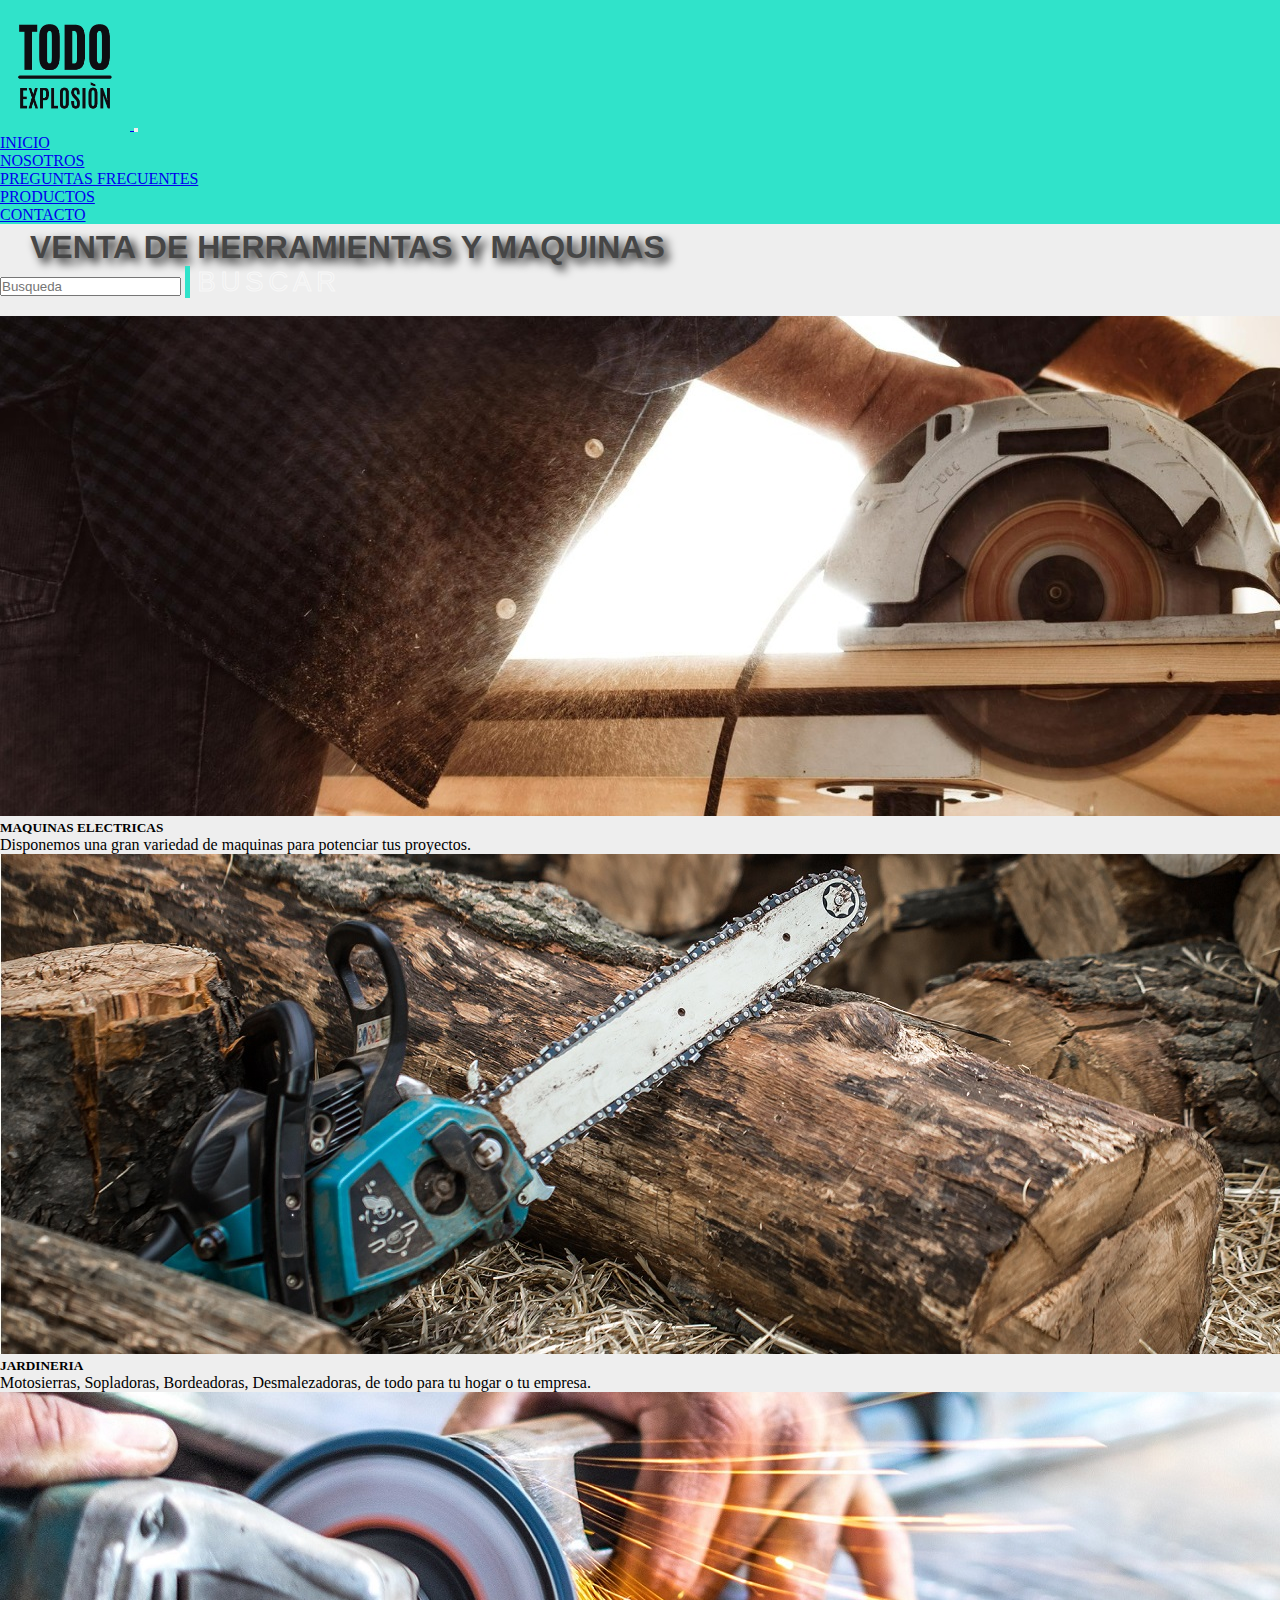
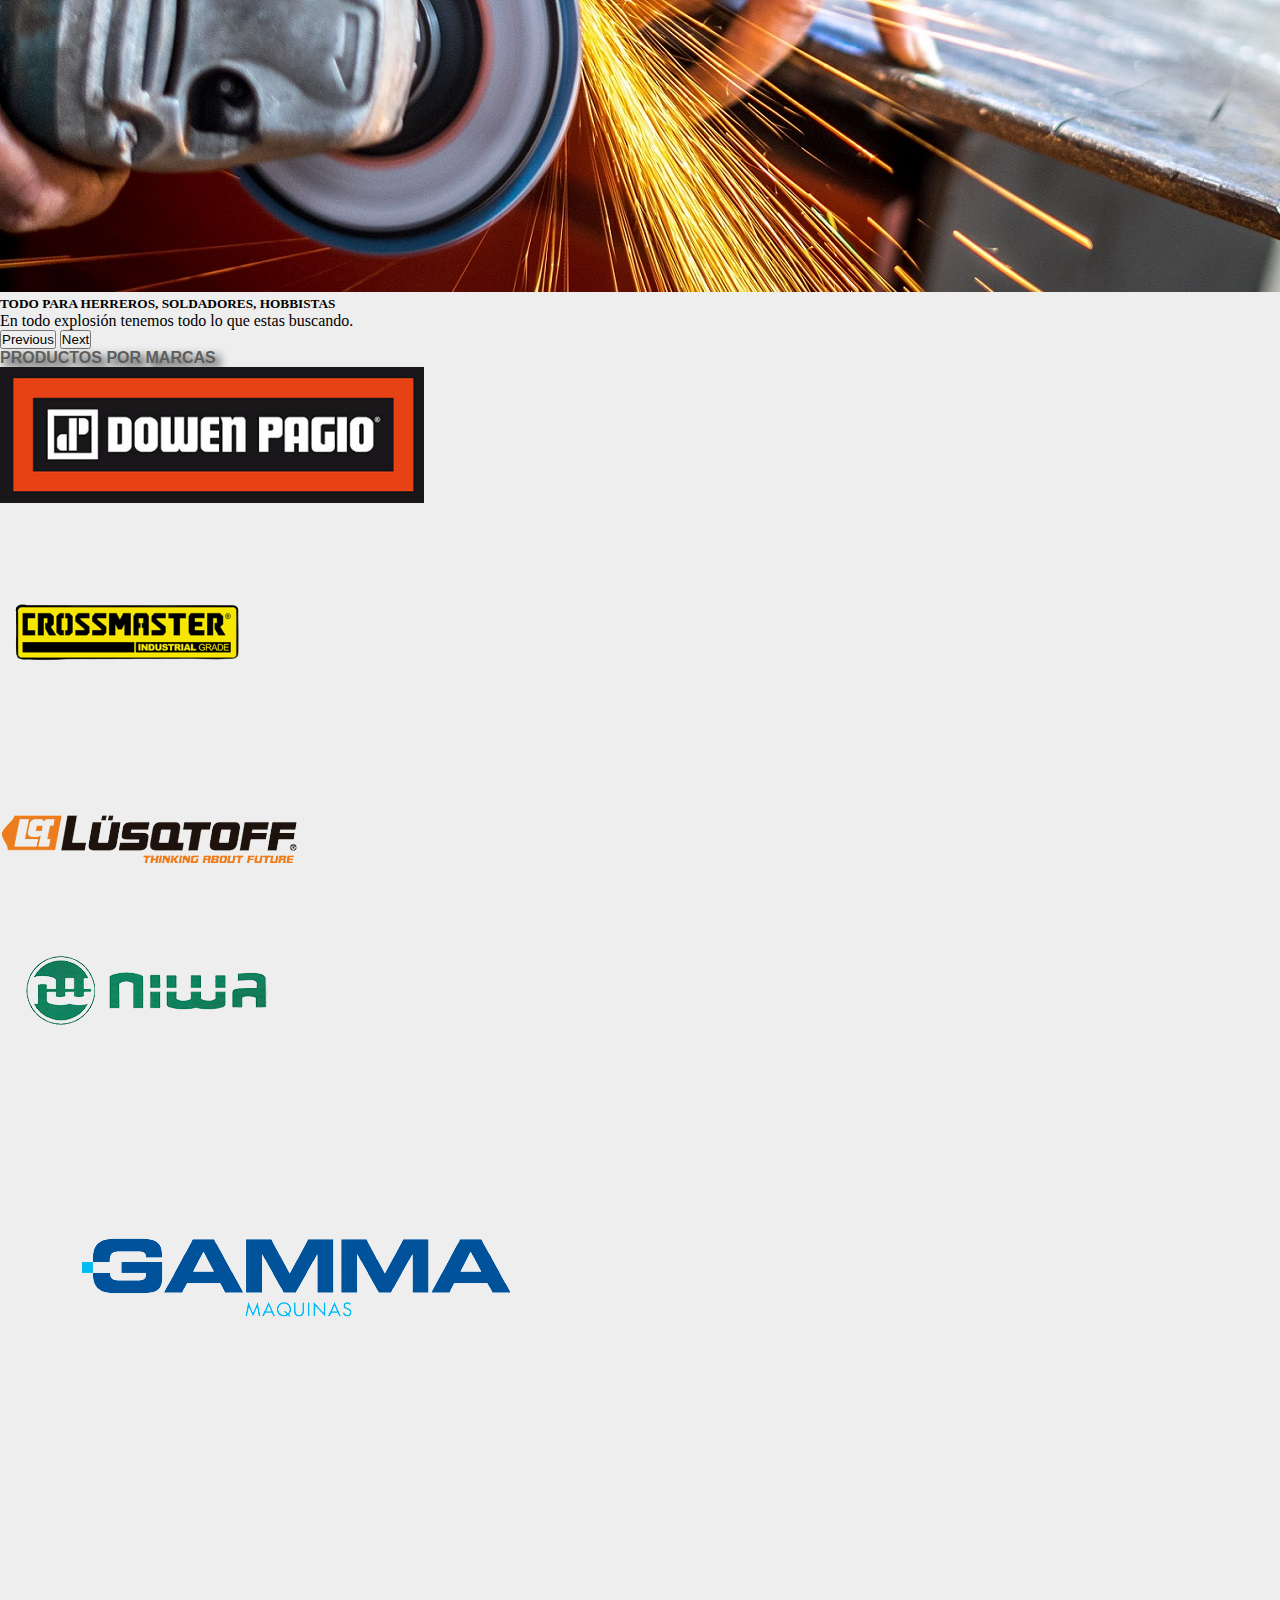
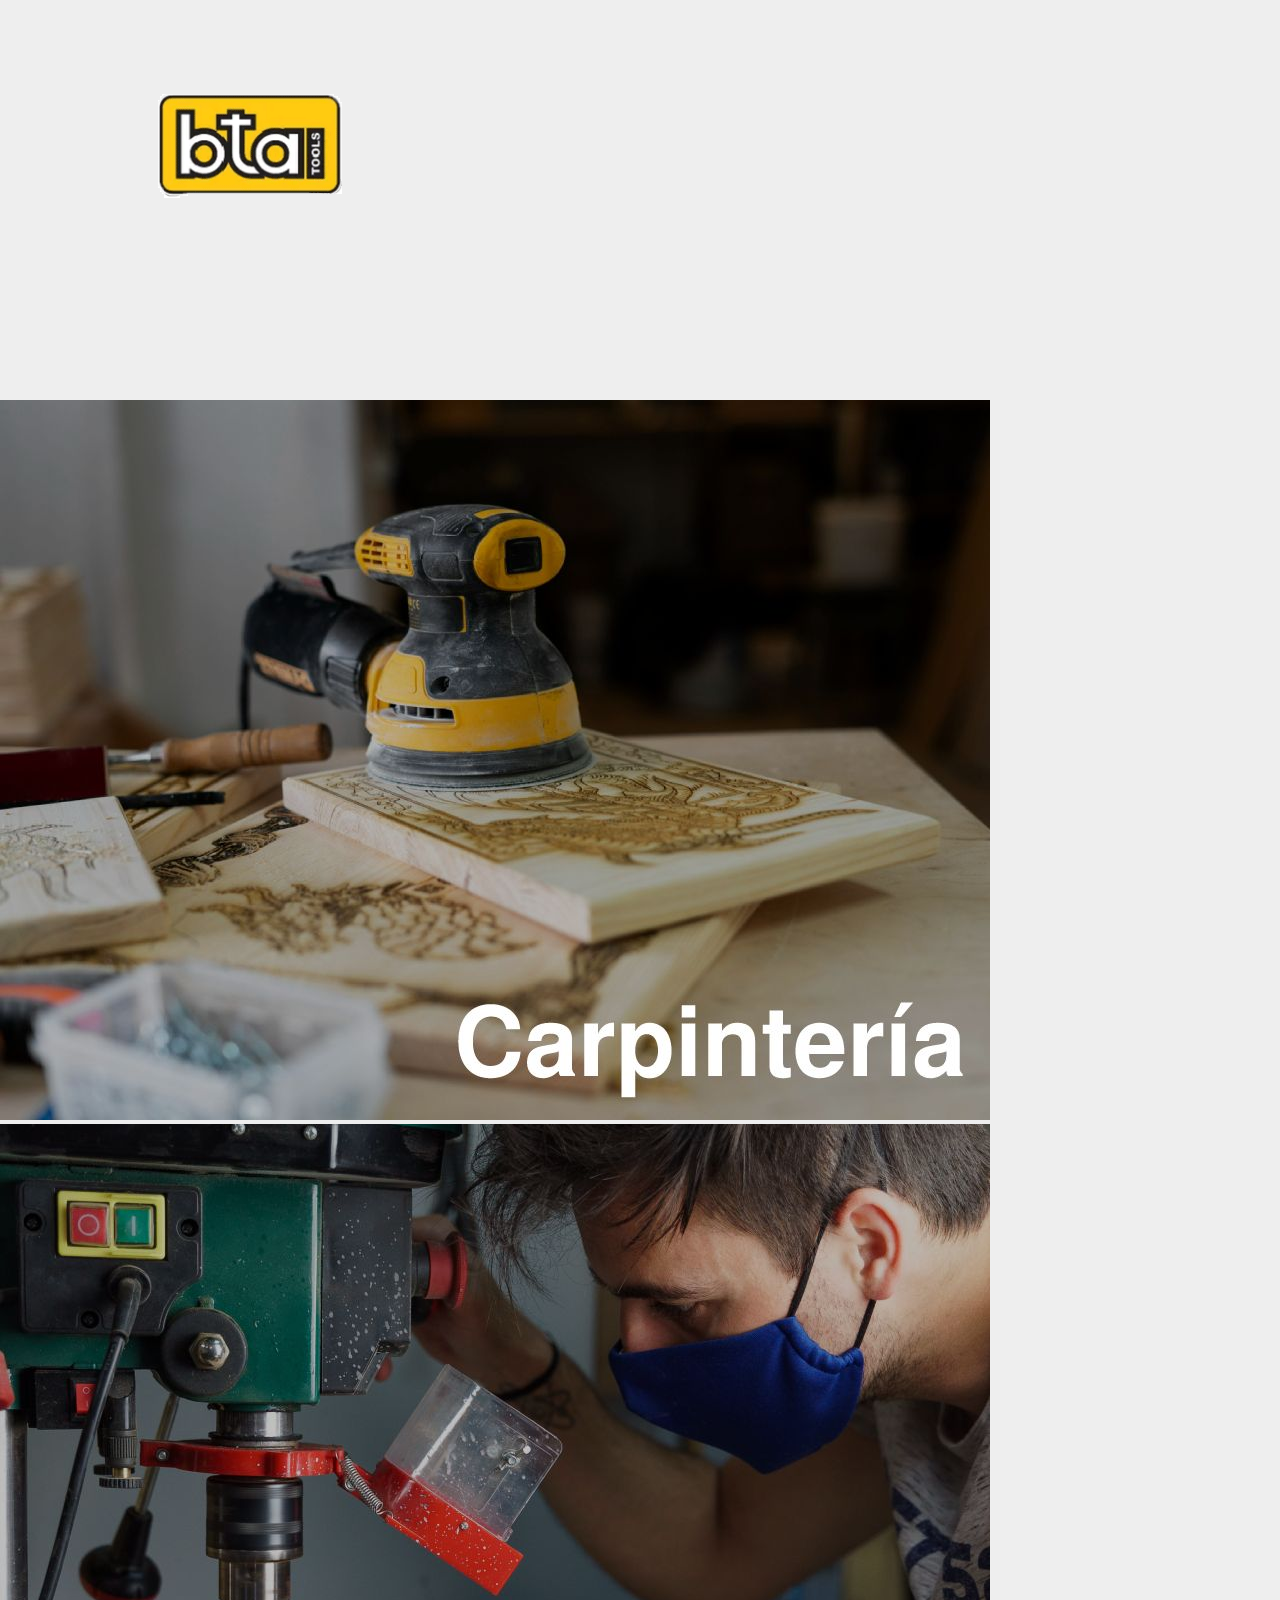
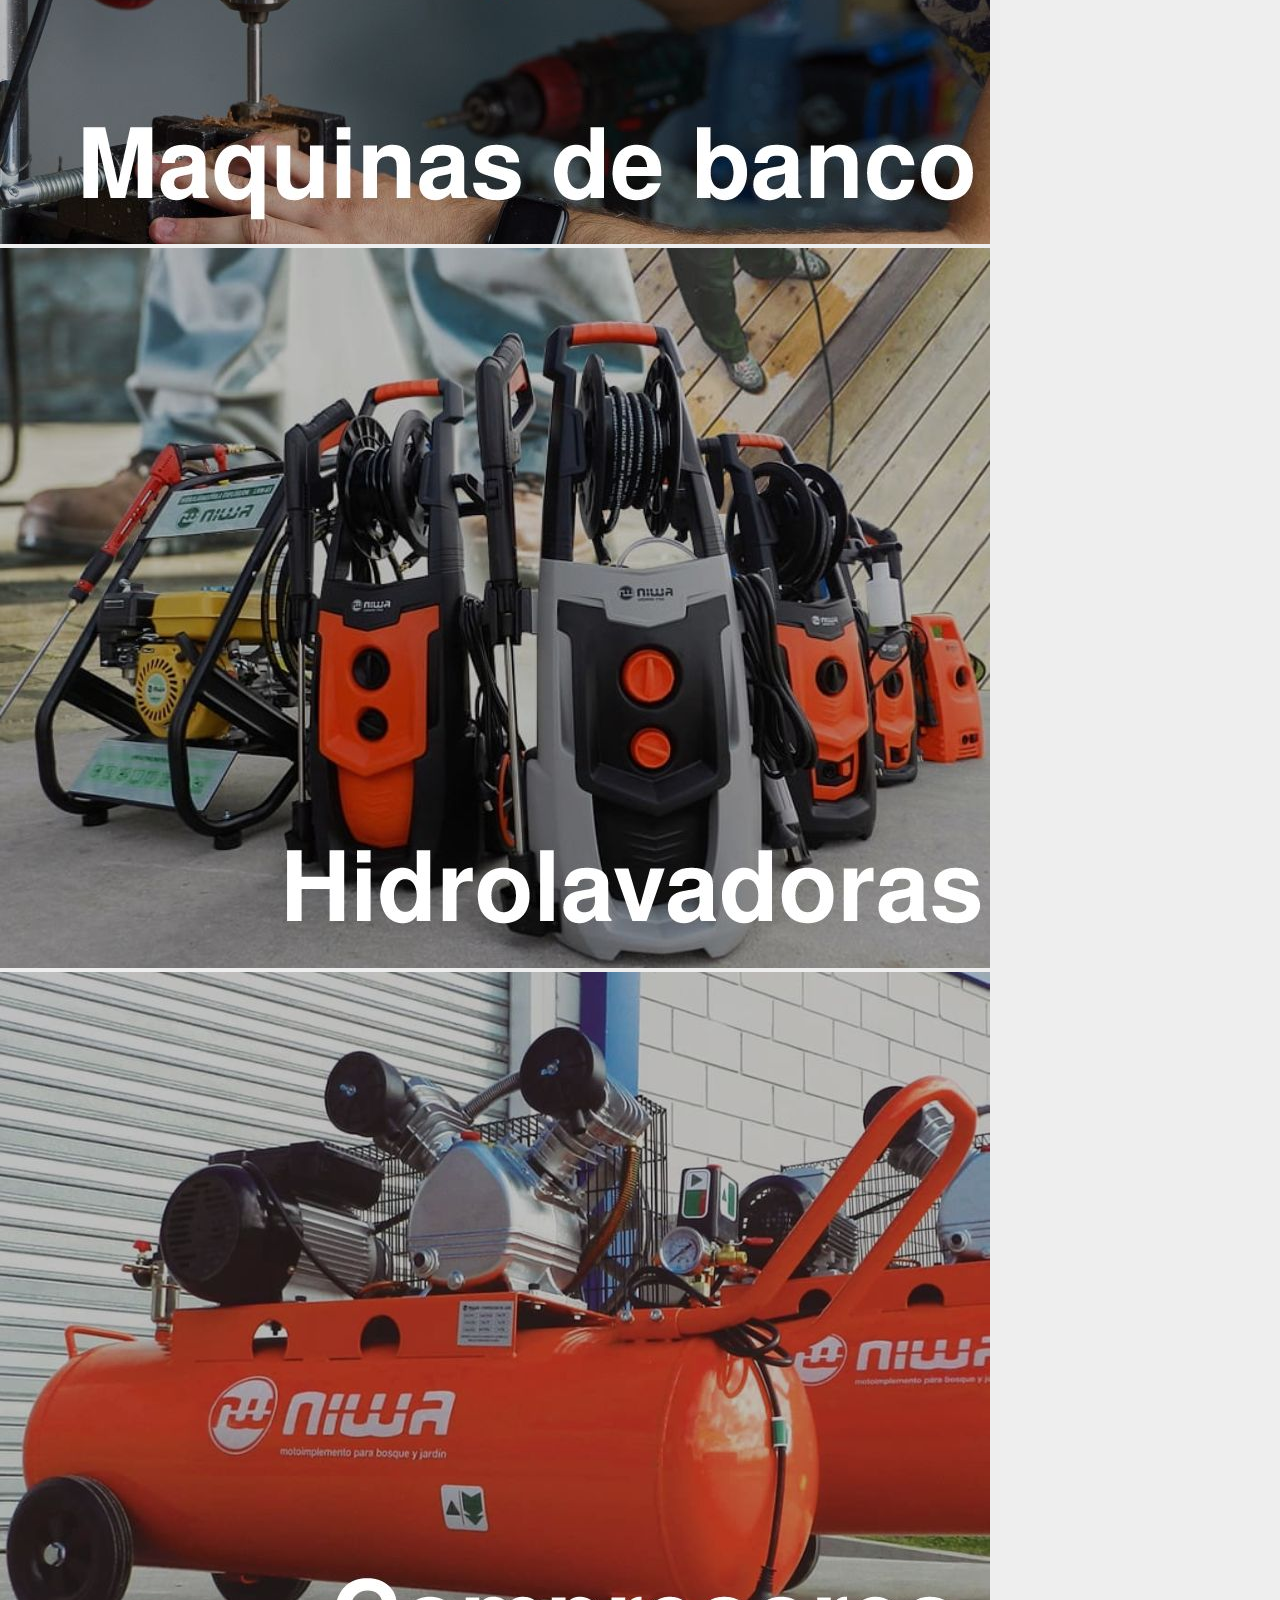
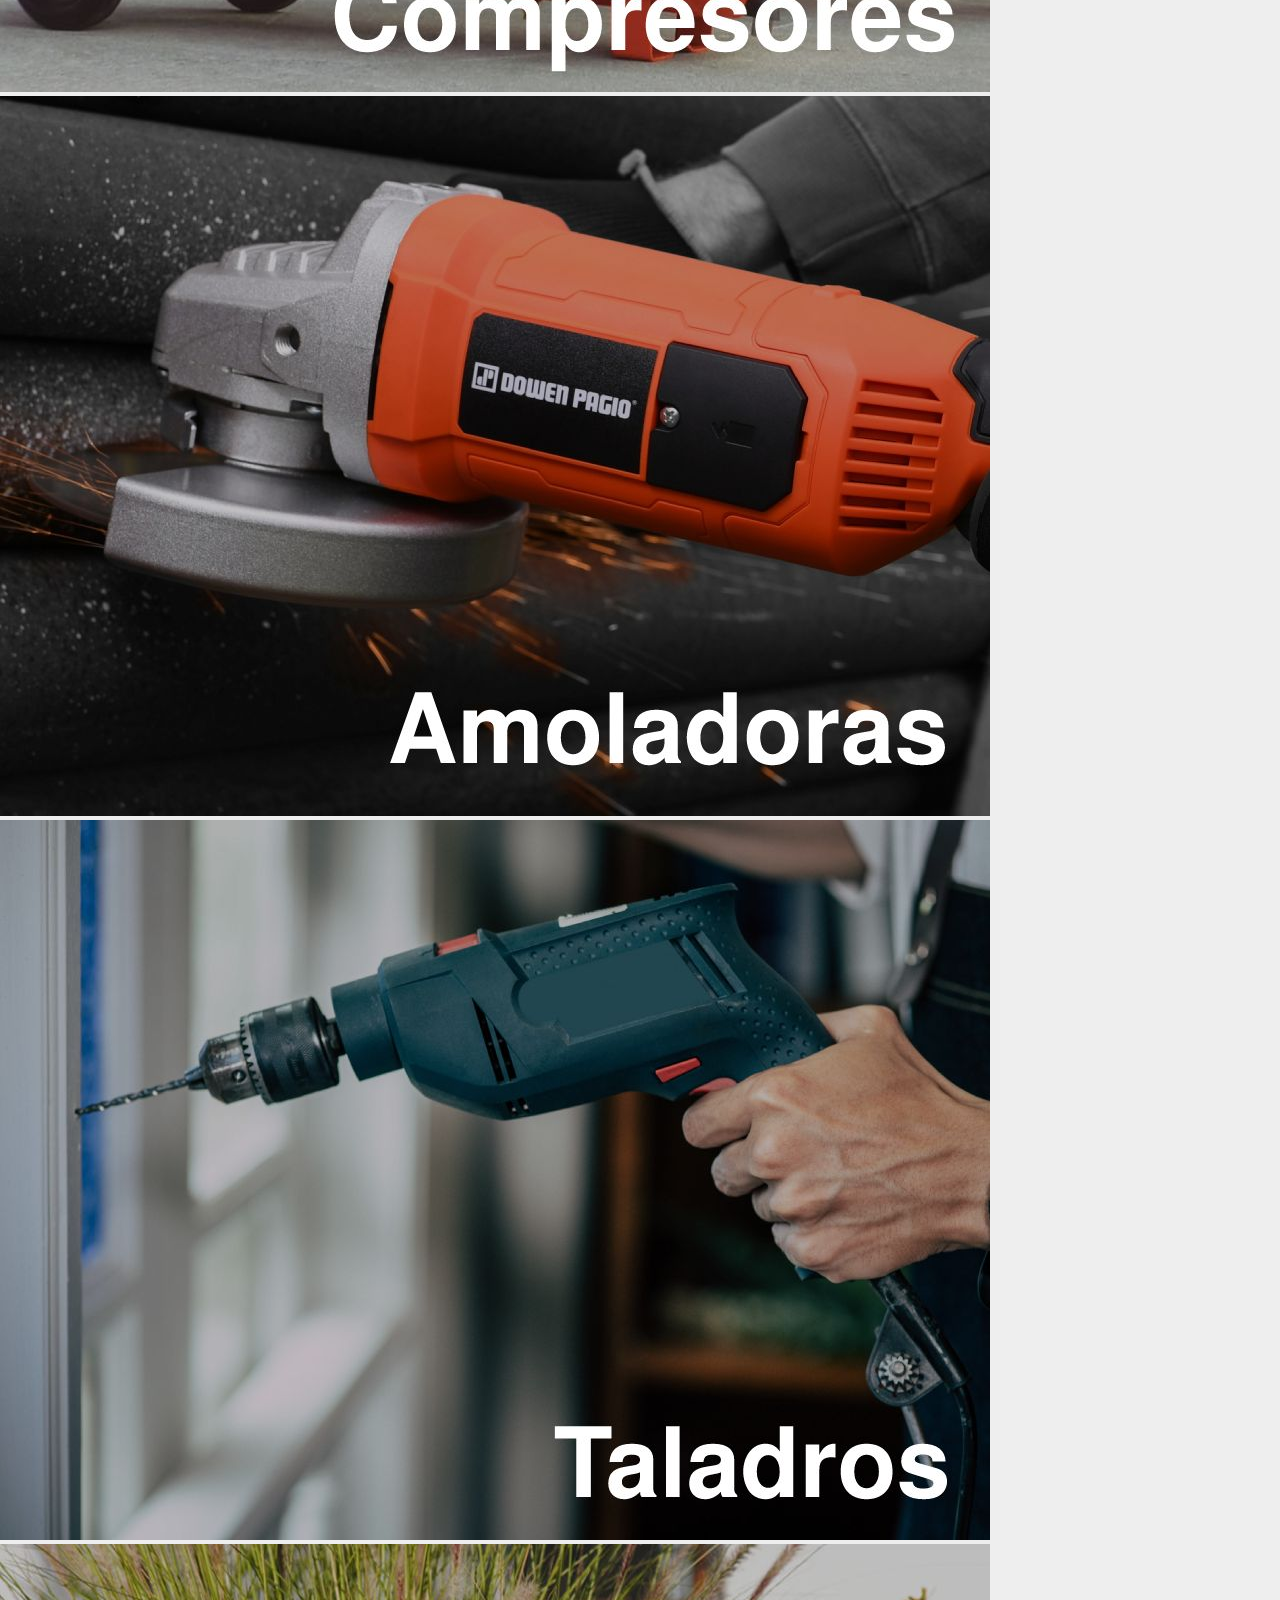
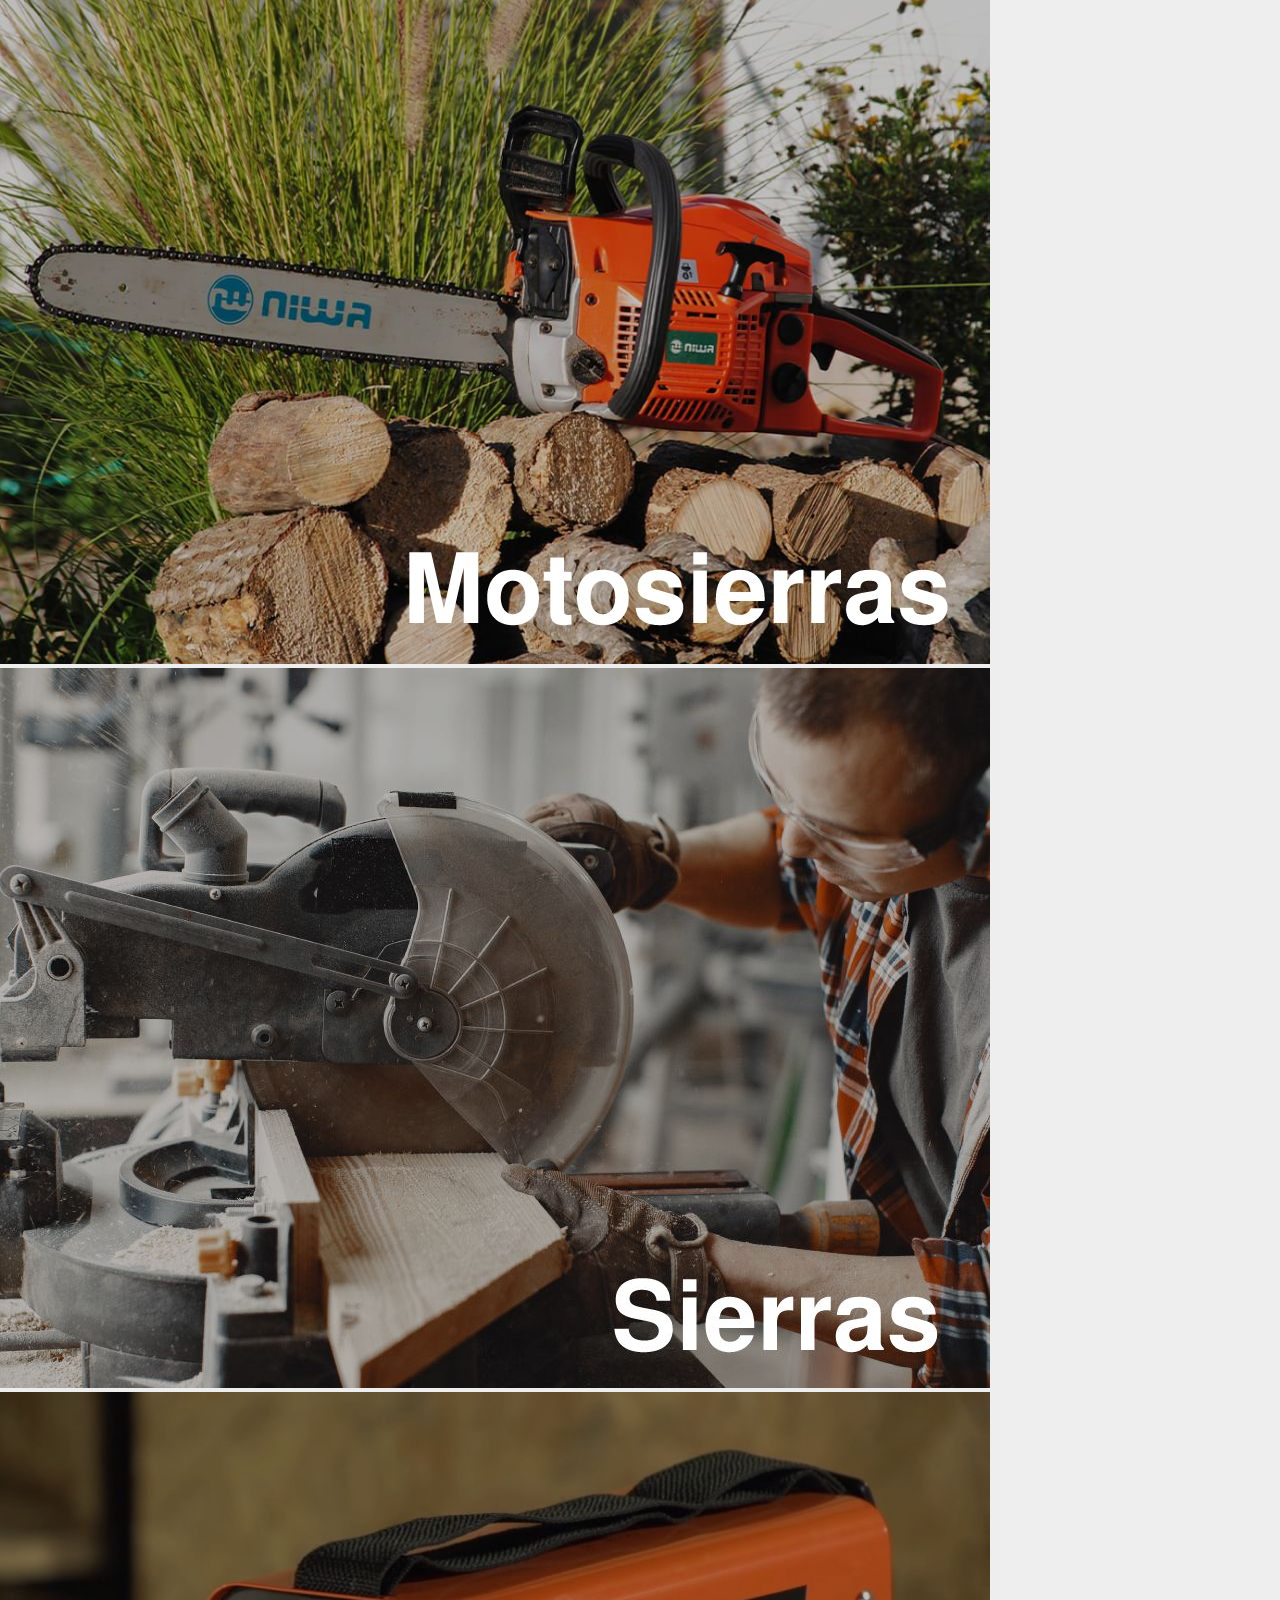
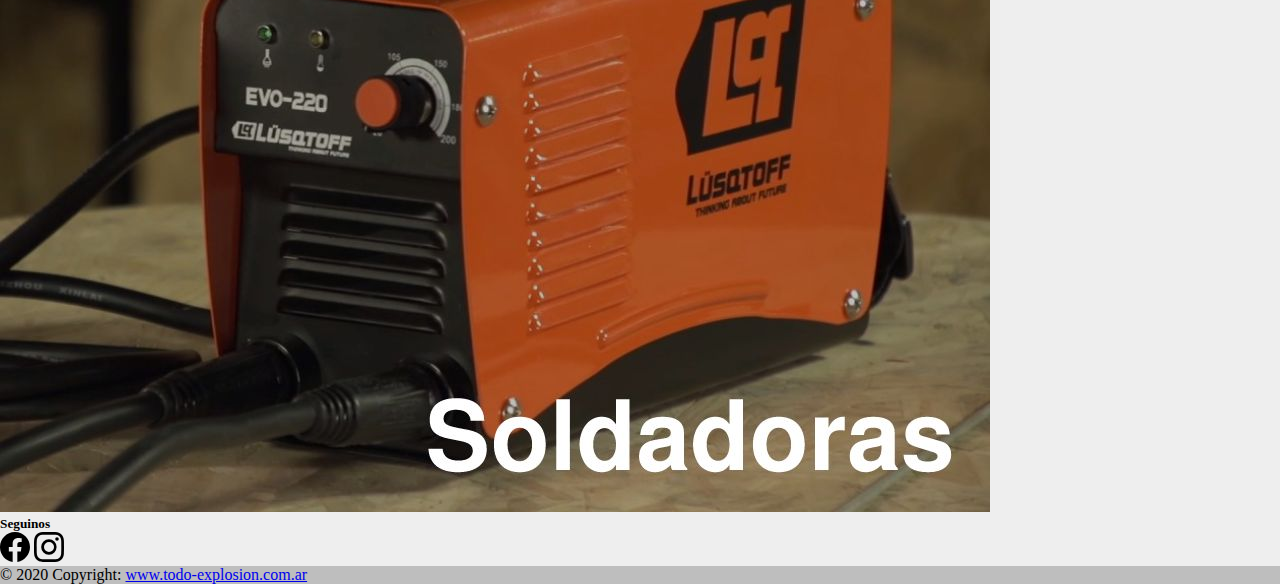
<file: index.html>
<!DOCTYPE html>
<html lang="en">
    <head>
        <meta charset="UTF-8">
        <meta http-equiv="X-UA-Compatible" content="IE=edge">
        <meta name="viewport" content="width=device-width, initial-scale=1.0">
        <title>TODO EXPLOSION | Inicio</title>
        <meta name="keywords" content="herramientas, maquinas, jardineria, explosion, lusqtoff, dowen pagio, lq, burzaco">
        <meta name="description" content="Somos Todo Explosion, tenemos todo lo que buscas. Somos de BURZACO, zona sur. Venta de maquinas y herramientas. Todo para tu proyecto y/o empresa.">
        <link rel="shortcut icon" href="./Imagenes/Logo/logo_todo_explosion-removebg-preview.png">
        <link rel="stylesheet" href="./sass/main2.css">
        <link href="https://cdn.jsdelivr.net/npm/bootstrap@5.2.0-beta1/dist/css/bootstrap.min.css" rel="stylesheet" integrity="sha384-0evHe/X+R7YkIZDRvuzKMRqM+OrBnVFBL6DOitfPri4tjfHxaWutUpFmBp4vmVor" crossorigin="anonymous"> 
        <link rel="stylesheet" href="https://cdnjs.cloudflare.com/ajax/libs/animate.css/4.1.1/animate.min.css"/>
        
    </head>
<body class="body color-fondo">
    <!-- Header -->
    <nav class="encabezado navbar sticky-top navbar-expand-lg px-4">
        <div class="container-fluid">
            <a class="logoTodoExplosion" href="index.html" >
                <img src="./Imagenes/Logo/logo_todo_explosion-removebg-preview.png" alt="logo-todoexplosion" width="130" height="auto" class="align-text-top">
            </a>
            <button class="navbar-toggler" type="button" data-bs-toggle="collapse" data-bs-target="#navbarNavDropdown" aria-controls="navbarNavDropdown" aria-expanded="false" aria-label="Toggle navigation"><span class="navbar-toggler-icon"></span>
            </button>
            <div class="collapse navbar-collapse" id="navbarNavDropdown">
                <ul class="navbar-nav ms-auto">
                    <li class="nav-item">
                        <a class="nav-link active" aria-current="page" href="./index.html">INICIO</a>
                    </li>
                    <li class="nav-item">
                        <a class="nav-link" href="./pages/nosotros.html">NOSOTROS</a>
                    </li>
                    <li class="nav-item">
                        <a class="nav-link" href="./pages/preguntasfrecuentes.html">PREGUNTAS FRECUENTES</a>
                    </li>
                    <li class="nav-item">
                        <a class="nav-link" href="./pages/productos.html">PRODUCTOS</a>
                    </li>
                    <li class="nav-item">
                        <a class="nav-link" href="./pages/contacto.html">CONTACTO</a>
                    </li>
                </ul>
            </div>
        </div>
    </nav>
    <!-- Buscador -->
    <nav class="navbar bg-dark col-5/8">
        <div class="col-12 text-center">
            <h1 class="animate__animated animate__backInLeft fs-4">VENTA DE HERRAMIENTAS Y MAQUINAS</h1>
        </div>
        <div class="container-fluid col-12 justify-content-center my-1">
            <form class="d-flex col-8 col-lg-5" role="search">
                <input class="form-control mx-3" type="search" placeholder="Busqueda" aria-label="Search">
                <button data-text="Awesome" class="button">
                    <span class="actual-text">&nbsp;Buscar&nbsp;</span>
                    <span class="hover-text" aria-hidden="true">&nbsp;Buscar&nbsp;</span>
                </button>
            </form>
        </div>
    </nav>
    <main>
        <!-- Carousel Intro -->
        <section>
            <div id="carouselExampleCaptions" class="carousel slide" data-bs-ride="false">
                <div class="carousel-indicators">
                    <button type="button" data-bs-target="#carouselExampleCaptions" data-bs-slide-to="0" class="active" aria-current="true" aria-label="Slide 1"></button>
                    <button type="button" data-bs-target="#carouselExampleCaptions" data-bs-slide-to="1" aria-label="Slide 2"></button>
                    <button type="button" data-bs-target="#carouselExampleCaptions" data-bs-slide-to="2" aria-label="Slide 3"></button>
                </div>
                <div class="carousel-inner">
                    <div class="carousel-item">
                        <img src="./Imagenes/imagen1.jpg" class="d-block w-100  h-auto" alt="Imagen de maquinas electricas">
                        <div class="carousel-caption d-none d-md-block text-light bg-dark">
                        <h5>MAQUINAS ELECTRICAS</h5>
                        <p>Disponemos una gran variedad de maquinas para potenciar tus proyectos.</p>
                        </div>
                    </div>
                    <div class="carousel-item active">
                        <img src="./Imagenes/imagen3.jpg" class="d-block w-100 h-auto" alt="Imagen de jardineria">
                        <div class="carousel-caption d-none d-md-block text-light bg-dark">
                            <h5>JARDINERIA</h5>
                            <p>Motosierras, Sopladoras, Bordeadoras, Desmalezadoras, de todo para tu hogar o tu empresa.</p>
                        </div>
                    
                    </div>
                    <div class="carousel-item">
                        <img src="./Imagenes/imagen2.jpg" class="d-block w-100  h-auto" alt="imagen de amoladora">
                        <div class="carousel-caption d-none d-md-block text-light bg-dark">
                            <h5>TODO PARA HERREROS, SOLDADORES, HOBBISTAS</h5>
                            <p>En todo explosión tenemos todo lo que estas buscando.</p>
                        </div>
                    </div>
                </div>
                <button class="carousel-control-prev" type="button" data-bs-target="#carouselExampleCaptions" data-bs-slide="prev">
                    <span class="carousel-control-prev-icon" aria-hidden="true"></span>
                    <span class="visually-hidden">Previous</span>
                </button>
                <button class="carousel-control-next" type="button" data-bs-target="#carouselExampleCaptions" data-bs-slide="next">
                    <span class="carousel-control-next-icon" aria-hidden="true"></span>
                    <span class="visually-hidden">Next</span>
                </button>
            </div>
        </section>

        <!-- logos marcas -->
        <div id="categorias" class="row m-0">
            <div class="col-12 pt-3 justify-content-center px-5">
                <div class="flex row p-2 h-25 align-items-center">
                    <h4 class="text-center pt-md-5 p-0 m-0 fs-4">PRODUCTOS POR MARCAS</h4>
                    <div class="col-md-2 col-4 d-flex justify-content-center"><a href="./pages/productos.html"><img class="logomarca w-75 rounded mx-auto d-block" src="./Imagenes/Marcas/logoDOWENPAGIO.png" alt="logo dowen"></a></div>
                    <div class="col-md-2 col-4 d-flex justify-content-center"><a href="./pages/productos.html"><img class="logomarca w-100 rounded mx-auto d-block" src="./Imagenes/Marcas/crossmaster-removebg-preview1.png" alt="logo crossmaster"></a></div>
                    <div class="col-md-2 col-4 d-flex justify-content-center"><a href="./pages/productos.html"><img class="logomarca w-100 rounded mx-auto d-block" src="./Imagenes/Marcas/logo-lusqtoff-alpha1.png" alt="logo crossmaster"></a></div>
                    <div class="col-md-2 col-4 d-flex justify-content-center"><a href="./pages/productos.html"><img class="logomarca w-100 rounded mx-auto d-block" src="./Imagenes/Marcas/logo-niwa-alpha1.png" alt="logo niwa"></a></div>
                    <div class="col-md-2 col-4 d-flex justify-content-center"><a href="./pages/productos.html"><img class="logomarca w-100 rounded mx-auto d-block" src="./Imagenes/Marcas/logogamma.png" alt="logo niwa"></a></div>
                    <div class="col-md-2 col-4 d-flex justify-content-center"><a href="./pages/productos.html"><img class="logomarca w-100 rounded mx-auto d-block" src="./Imagenes/Marcas/logo-bta1-047279c684a91747e116013000982938-1024-1024.png" alt="logo niwa"></a></div>
                </div>
            </div>
        </div>
        
        <!-- collage -->
        <section>
            <div class="collage collage-mobile text-center p-5 m-0">
                <a href=""><img src="./Imagenes/template(1).jpg" class="collageImg  img-fluid col-12 col-md-3 px-2 py-1" alt="Imagen categoria carpinteria"></a>
                <a href=""><img src="./Imagenes/template.jpg" class="collageImg  img-fluid col-12 col-md-3 px-2 py-1" alt="Imagen categoria maquinas de banco"></a>
                <a href=""><img src="./Imagenes/template(2).jpg" class="collageImg  img-fluid col-12 col-md-3 px-2 py-1" alt="Imagen categoria hidrolavadora"></a>
                <a href=""><img src="./Imagenes/template1.jpg" class="collageImg  img-fluid col-12 col-md-3 px-2 py-1" alt=".Imagen categoria compresores"></a>
                <a href=""><img src="./Imagenes/template3.jpg" class="collageImg  img-fluid col-12 col-md-3 px-2 py-1" alt="Imagen categoria amoladoras"></a>
                <a href=""><img src="./Imagenes/template4.jpg" class="collageImg  img-fluid col-12 col-md-3 px-2 py-1" alt="Imagen categoria taladros"></a>
                <a href=""><img src="./Imagenes/template6.jpg" class="collageImg  img-fluid col-12 col-md-3 px-2 py-1" alt="Imagen categoria Motosierras"></a>
                <a href=""><img src="./Imagenes/template7.jpg" class="collageImg  img-fluid col-12 col-md-3 px-2 py-1" alt="Imagen categoria sierras"></a>
                <a href=""><img src="./Imagenes/template8.jpg" class="collageImg  img-fluid col-12 col-md-3 px-2 py-1" alt="Imagen categoria soldadoras"></a>
            </div>
            
            <div id="collage-desktop" class="collage row photos px-5 text-center m-0">
                <div class="col-6 col-md-4 p-2 item"><a href="./pages/productos.html" data-lightbox="photos"><img class="img-fluid" src="./Imagenes/template.jpg"></a></div>
                <div class="col-6 col-md-4 p-2 item"><a href="./pages/productos.html" data-lightbox="photos"><img class="img-fluid" src="./Imagenes/template(2).jpg"></a></div>
                <div class="col-6 col-md-4 p-2 item"><a href="./pages/productos.html" data-lightbox="photos"><img class="img-fluid" src="./Imagenes/template1.jpg"></a></div>
                <div class="col-6 col-md-4 p-2 item"><a href="./pages/productos.html" data-lightbox="photos"><img class="img-fluid" src="./Imagenes/template3.jpg"></a></div>
                <div class="col-6 col-md-4 p-2 item"><a href="./pages/productos.html" data-lightbox="photos"><img class="img-fluid" src="./Imagenes/template4.jpg"></a></div>
                <div class="col-6 col-md-4 p-2 item"><a href="./pages/productos.html" data-lightbox="photos"><img class="img-fluid" src="./Imagenes/template(1).jpg"></a></div>
                <div class="col-6 col-md-4 p-2 item"><a href="./pages/productos.html" data-lightbox="photos"><img class="img-fluid" src="./Imagenes/template6.jpg"></a></div>
                <div class="col-6 col-md-4 p-2 item"><a href="./pages/productos.html" data-lightbox="photos"><img class="img-fluid" src="./Imagenes/template7.jpg"></a></div>
                <div class="col-6 col-md-4 p-2 item"><a href="./pages/productos.html" data-lightbox="photos"><img class="img-fluid" src="./Imagenes/template8.jpg"></a></div>
                
            </div>
        </section>
    </main>



    <!-- Footer -->
    <footer class="text-center text-white">
        <!-- Grid container -->
        <div class="container pt-5 pb-4">
        <!-- Section: Social media -->
            <section class="mb-1">
                <h5 class="text-dark my-4 ">Seguinos</h5>
                <!-- Facebook -->
                <a class= "btn btn-link btn-floating btn-lg text-dark m-1 btn-lg" target="_blank" href="https://www.facebook.com/todoexplosion" role="button" 
                data-mdb-ripple-color="dark" ><img src="./Imagenes/Logo/facebook.svg" alt="logo facebook" class="" style="width: 30px;"><i class="fab fa-facebook-f "></i></a>
                <!-- Instagram -->
                <a class="btn btn-link btn-floating btn-lg text-dark m-1" target="_blank" href="https://www.instagram.com/todoexplosion" role="button" data-mdb-ripple-color="dark"><img src="./Imagenes/Logo/instagram.svg" alt="logo instagram" class="" style="width: 30px;"><i class="fab fa-instagram"></i></a>

            </section>
            <!-- Section: Social media -->
        </div>
        <!-- Grid container -->
    
        <!-- Copyright -->
        <div class="text-center fs-6 text-dark p-3" style="background-color: rgba(0, 0, 0, 0.2);">
        © 2020 Copyright:
        <a class=" text-dark" href="https://mdbootstrap.com/">www.todo-explosion.com.ar</a>
        </div>
        <!-- Copyright -->
    </footer>
    <script src="https://cdn.jsdelivr.net/npm/bootstrap@5.2.0-beta1/dist/js/bootstrap.bundle.min.js" integrity="sha384-pprn3073KE6tl6bjs2QrFaJGz5/SUsLqktiwsUTF55Jfv3qYSDhgCecCxMW52nD2" crossorigin="anonymous"></script>
</body>
</html>
</file>
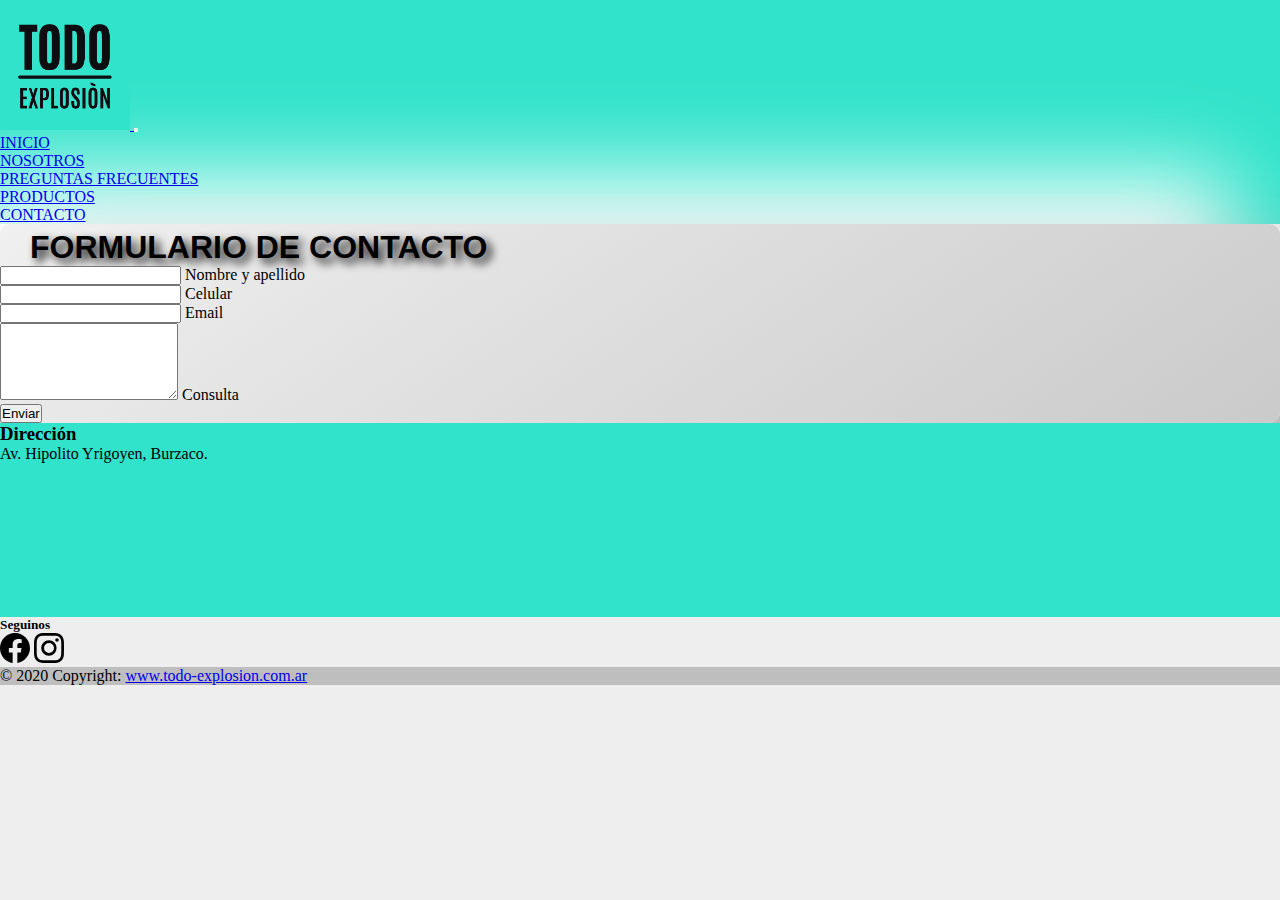
<file: pages/contacto.html>
<!DOCTYPE html>
<html lang="en">
    <head>
        <meta charset="UTF-8">
        <meta http-equiv="X-UA-Compatible" content="IE=edge">
        <meta name="viewport" content="width=device-width, initial-scale=1.0">
        <title>TODO EXPLOSION | Contacto</title>
        <meta name="keywords" content="herramientas, maquinas, jardineria, explosion, lusqtoff, dowen pagio, lq, burzaco">
        <meta name="description" content="Somos de BURZACO, zona sur. Telefono 11-12345678">
        <link rel="shortcut icon" href="../Imagenes/Logo/logo_todo_explosion-removebg-preview.png">
        <link rel="stylesheet" href="../sass/main2.css">
        <link href="https://cdn.jsdelivr.net/npm/bootstrap@5.2.0-beta1/dist/css/bootstrap.min.css" rel="stylesheet" integrity="sha384-0evHe/X+R7YkIZDRvuzKMRqM+OrBnVFBL6DOitfPri4tjfHxaWutUpFmBp4vmVor" crossorigin="anonymous"> 
    </head>
    <body class="color-fondo">
        <!-- Header -->
        <nav class="encabezado navbar navbar sticky-top navbar-expand-lg px-4">
            <div class="container-fluid">
                <a class="logo-todoexplosion" href="../index.html" >
                    <img src="../Imagenes/Logo/logo_todo_explosion-removebg-preview.png" alt="logo-todoexplosion" width="130" height="auto" class="align-text-top">
                </a>
                <button class="navbar-toggler" type="button" data-bs-toggle="collapse" data-bs-target="#navbarNavDropdown" aria-controls="navbarNavDropdown" aria-expanded="false" aria-label="Toggle navigation">
                    <span class="navbar-toggler-icon"></span>
                </button>
                <div class="collapse navbar-collapse" id="navbarNavDropdown">
                    <ul class="navbar-nav ms-auto">
                        <li class="nav-item">
                            <a class="nav-link active" aria-current="page" href="../index.html">INICIO</a>
                        </li>
                        <li class="nav-item">
                            <a class="nav-link" href="./nosotros.html">NOSOTROS</a>
                        </li>
                        <li class="nav-item">
                            <a class="nav-link" href="./preguntasfrecuentes.html">PREGUNTAS FRECUENTES</a>
                        </li>
                        <li class="nav-item">
                            <a class="nav-link" href="./productos.html">PRODUCTOS</a>
                        </li>
                        <li class="nav-item">
                            <a class="nav-link" href="./contacto.html">CONTACTO</a>
                        </li>
                    </ul>
                </div>
            </div>
        </nav>
        <main>
            <!-- Form -->
            <div class="container contact py-5">
                <div class="formulario row contacto col-12 m-auto py-5">
                    <h1 class="text-center m-2 p-0 p-md-5 fs-3">FORMULARIO DE CONTACTO</h1>
                    <form class="m-auto w-50">
                        <!-- Name input -->
                        <div class="form-outline mb-3">
                            <input type="text" id="form4Example1" class="form-control" />
                            <label class="form-label" for="form4Example1">Nombre y apellido</label>
                        </div>
                        <!-- Number input -->
                        <div class="form-outline mb-3">
                            <input type="number" id="form6Example6" class="form-control" />
                            <label class="form-label" for="form6Example6">Celular</label>
                        </div>
                    
                        <!-- Email input -->
                        <div class="form-outline mb-3">
                            <input type="email" id="form4Example2" class="form-control" />
                            <label class="form-label" for="form4Example2">Email</label>
                        </div>
                    
                        <!-- Message input -->
                        <div class="form-outline mb-3">
                            <textarea class="form-control" id="form4Example3" rows="5"></textarea>
                            <label class="form-label" for="form4Example3">Consulta</label>
                        </div>
                    
                    
                        <!-- Submit button -->
                        <button type="submit" class="btn btn-primary btn-block mb-4">Enviar</button>
                    </form>
                </div>
            
            
                <div class="dire container mt-5 col-11 d-flex justify-content-center flex-wrap py-5">
                    <div class=" row">
                        <h3 class="text-center fs-2 fw-bold">Dirección</h3>
                        <p class="text-center fs-6 pb-1">Av. Hipolito Yrigoyen, Burzaco.</p>
                    </div>
                    <div class="ubi row">
                        <iframe src="https://www.google.com/maps/embed?pb=!1m14!1m8!1m3!1d26200.575428098622!2d-58.398545000000006!3d-34.829284!3m2!1i1024!2i768!4f13.1!3m3!1m2!1s0x95bcd499a30a66bb%3A0xa96ca299e26edc13!2sAv.%20Hip%C3%B3lito%20Yrigoyen%2015040%2C%20B1852EMA%20Burzaco%2C%20Provincia%20de%20Buenos%20Aires!5e0!3m2!1ses-419!2sar!4v1653784239026!5m2!1ses-419!2sar"  style="border:0;" allowfullscreen="" loading="lazy" referrerpolicy="no-referrer-when-downgrade"></iframe>
                    </div>
                </div>
            </div>
        </main>


        <!-- Footer -->
        <footer class="text-center text-white">
            <!-- Grid container -->
            <div class="container pt-5 pb-4">
            <!-- Section: Social media -->
                <section class="mb-1">
                    <h5 class="text-dark my-4 ">Seguinos</h5>
                    <!-- Facebook -->
                    <a class= "btn btn-link btn-floating btn-lg text-dark m-1 btn-lg" target="_blank" href="https://www.facebook.com/todoexplosion" role="button" 
                    data-mdb-ripple-color="dark" ><img src="../Imagenes/Logo/facebook.svg" alt="logo facebook" class="" style="width: 30px;"><i class="fab fa-facebook-f "></i></a>
            
                    <!-- Instagram -->
                    <a class="btn btn-link btn-floating btn-lg text-dark m-1" target="_blank" href="https://www.instagram.com/todoexplosion" role="button" data-mdb-ripple-color="dark"><img src="../Imagenes/Logo/instagram.svg" alt="logo instagram" class="" style="width: 30px;"><i class="fab fa-instagram"></i></a>

                </section>
                <!-- Section: Social media -->
            </div>
            <!-- Grid container -->
        
            <!-- Copyright -->
            <div class="text-center text-dark p-3" style="background-color: rgba(0, 0, 0, 0.2);">
            © 2020 Copyright:
                <a class=" text-dark" href="https://mdbootstrap.com/">www.todo-explosion.com.ar</a>
            </div>
            <!-- Copyright -->
        </footer>


        <script src="https://cdn.jsdelivr.net/npm/bootstrap@5.2.0-beta1/dist/js/bootstrap.bundle.min.js" integrity="sha384-pprn3073KE6tl6bjs2QrFaJGz5/SUsLqktiwsUTF55Jfv3qYSDhgCecCxMW52nD2" crossorigin="anonymous"></script>
    </body>
</html>
</file>
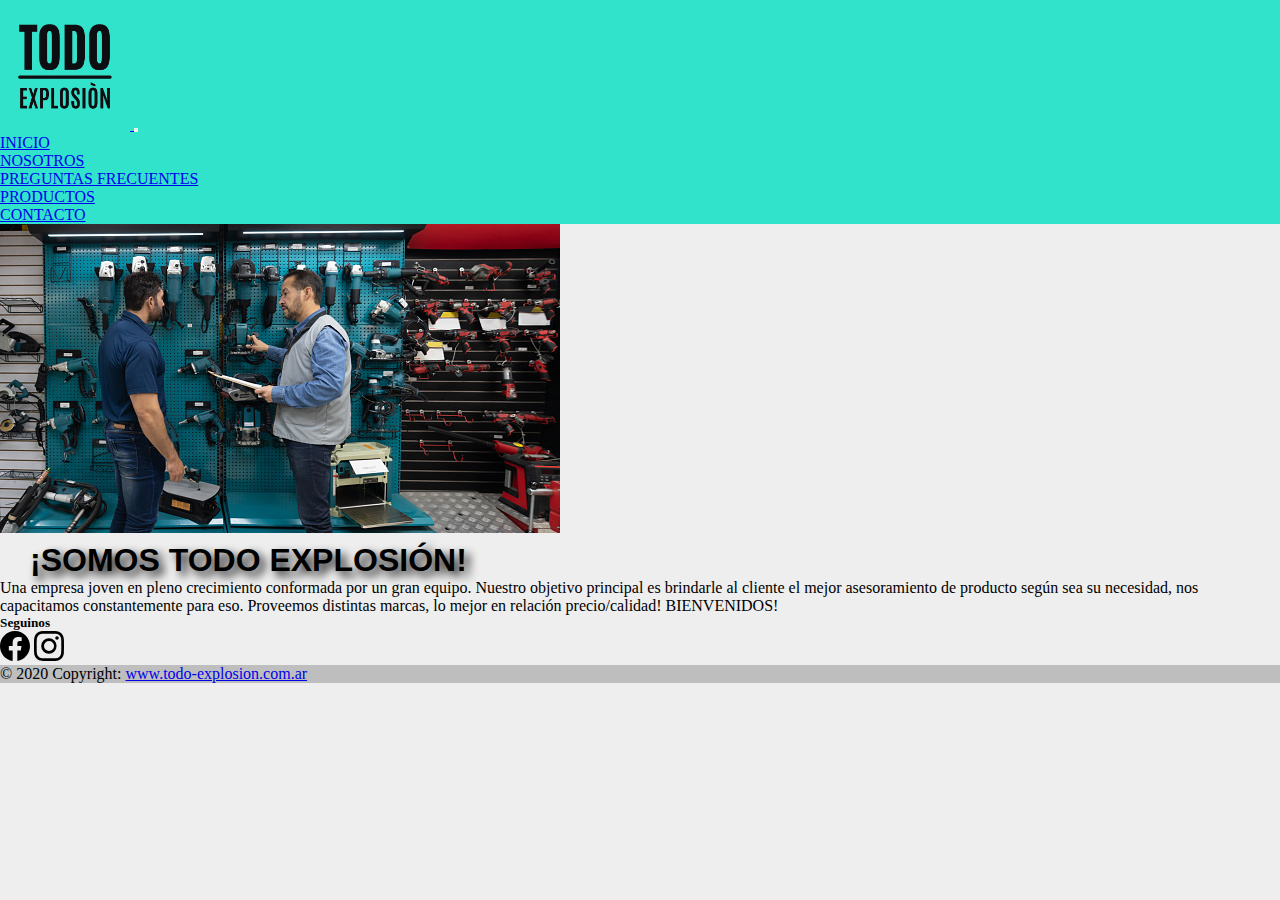
<file: pages/nosotros.html>
<!DOCTYPE html>
<html lang="en">
<head>
    <meta charset="UTF-8">
    <meta http-equiv="X-UA-Compatible" content="IE=edge">
    <meta name="viewport" content="width=device-width, initial-scale=1.0">
    <title>TODO EXPLOSION | Nosotros</title>
    <meta name="keywords" content="herramientas, maquinas, jardineria, explosion, lusqtoff, dowen pagio, lq, burzaco">
    <meta name="description" content="Somos Todo Explosion, tenemos todo lo que buscas. ">  
    <link rel="shortcut icon" href="../Imagenes/Logo/logo_todo_explosion-removebg-preview.png">
    <link rel="stylesheet" href="../sass/main2.css">
    <link href="https://cdn.jsdelivr.net/npm/bootstrap@5.2.0-beta1/dist/css/bootstrap.min.css" rel="stylesheet" integrity="sha384-0evHe/X+R7YkIZDRvuzKMRqM+OrBnVFBL6DOitfPri4tjfHxaWutUpFmBp4vmVor" crossorigin="anonymous"> 
</head>
<body class="color-fondo">
    <!-- Header -->
    <nav class="encabezado navbar navbar sticky-top navbar-expand-lg px-4">
        <div class="container-fluid">
            <a class="logo-todoexplosion" href="../index.html" >
                <img src="../Imagenes/Logo/logo_todo_explosion-removebg-preview.png" alt="logo-todoexplosion" width="130" height="auto" class="align-text-top">
            </a>
            <button class="navbar-toggler" type="button" data-bs-toggle="collapse" data-bs-target="#navbarNavDropdown" aria-controls="navbarNavDropdown" aria-expanded="false" aria-label="Toggle navigation">
                <span class="navbar-toggler-icon"></span>
            </button>
            <div class="collapse navbar-collapse" id="navbarNavDropdown">
                <ul class="navbar-nav ms-auto">
                    <li class="nav-item">
                        <a class="nav-link active" aria-current="page" href="../index.html">INICIO</a>
                    </li>
                    <li class="nav-item">
                        <a class="nav-link" href="./nosotros.html">NOSOTROS</a>
                    </li>
                    <li class="nav-item">
                        <a class="nav-link" href="./preguntasfrecuentes.html">PREGUNTAS FRECUENTES</a>
                    </li>
                    <li class="nav-item">
                        <a class="nav-link" href="./productos.html">PRODUCTOS</a>
                    </li>
                    <li class="nav-item">
                        <a class="nav-link" href="./contacto.html">CONTACTO</a>
                    </li>
                </ul>
            </div>
        </div>
    </nav>

    <main>
        <section>
            <div class="text-center col-8 justify-content-center container-fluid">
                <img src="../Imagenes/foto-fondoo.jpg" class="w-100 pt-5 mx-auto d-block" alt="Foto-pagina-nosotros">
                <h1 class="m-2 p-0 p-md-5 fs-3">¡SOMOS TODO EXPLOSIÓN!</h1>
                <p class=" pb-5">
                    Una empresa joven en pleno crecimiento conformada por un gran equipo.
                    Nuestro objetivo principal es brindarle al cliente el mejor asesoramiento de producto según sea su necesidad, nos capacitamos constantemente para eso.
                    Proveemos distintas marcas, lo mejor en relación precio/calidad!
        
                    BIENVENIDOS!
                </p>
            </div>
        </section>
    </main>



    <!-- Footer -->
    <footer class="text-center text-white">
        <!-- Grid container -->
        <div class="container pt-5 pb-4">
            <!-- Section: Social media -->
            <section class="mb-1">
                <h5 class="text-dark my-4 ">Seguinos</h5>
                <!-- Facebook -->
                <a class= "btn btn-link btn-floating btn-lg text-dark m-1 btn-lg" target="_blank" href="https://www.facebook.com/todoexplosion" role="button" 
                data-mdb-ripple-color="dark" ><img src="../Imagenes/Logo/facebook.svg" alt="logo facebook" class="" style="width: 30px;"><i class="fab fa-facebook-f "></i></a>
        
                <!-- Instagram -->
                <a class="btn btn-link btn-floating btn-lg text-dark m-1" target="_blank" href="https://www.instagram.com/todoexplosion" role="button" data-mdb-ripple-color="dark"><img src="../Imagenes/Logo/instagram.svg" alt="logo instagram" class="" style="width: 30px;"><i class="fab fa-instagram"></i></a>
            </section>
            <!-- Section: Social media -->
        </div>
        <!-- Grid container -->
    
        <!-- Copyright -->
        <div class="text-center text-dark p-3" style="background-color: rgba(0, 0, 0, 0.2);">
        © 2020 Copyright:
            <a class=" text-dark" href="https://mdbootstrap.com/">www.todo-explosion.com.ar</a>
        </div>
        <!-- Copyright -->
    </footer>








    <script src="https://cdn.jsdelivr.net/npm/bootstrap@5.2.0-beta1/dist/js/bootstrap.bundle.min.js" integrity="sha384-pprn3073KE6tl6bjs2QrFaJGz5/SUsLqktiwsUTF55Jfv3qYSDhgCecCxMW52nD2" crossorigin="anonymous"></script>
</body>
</html>
</file>
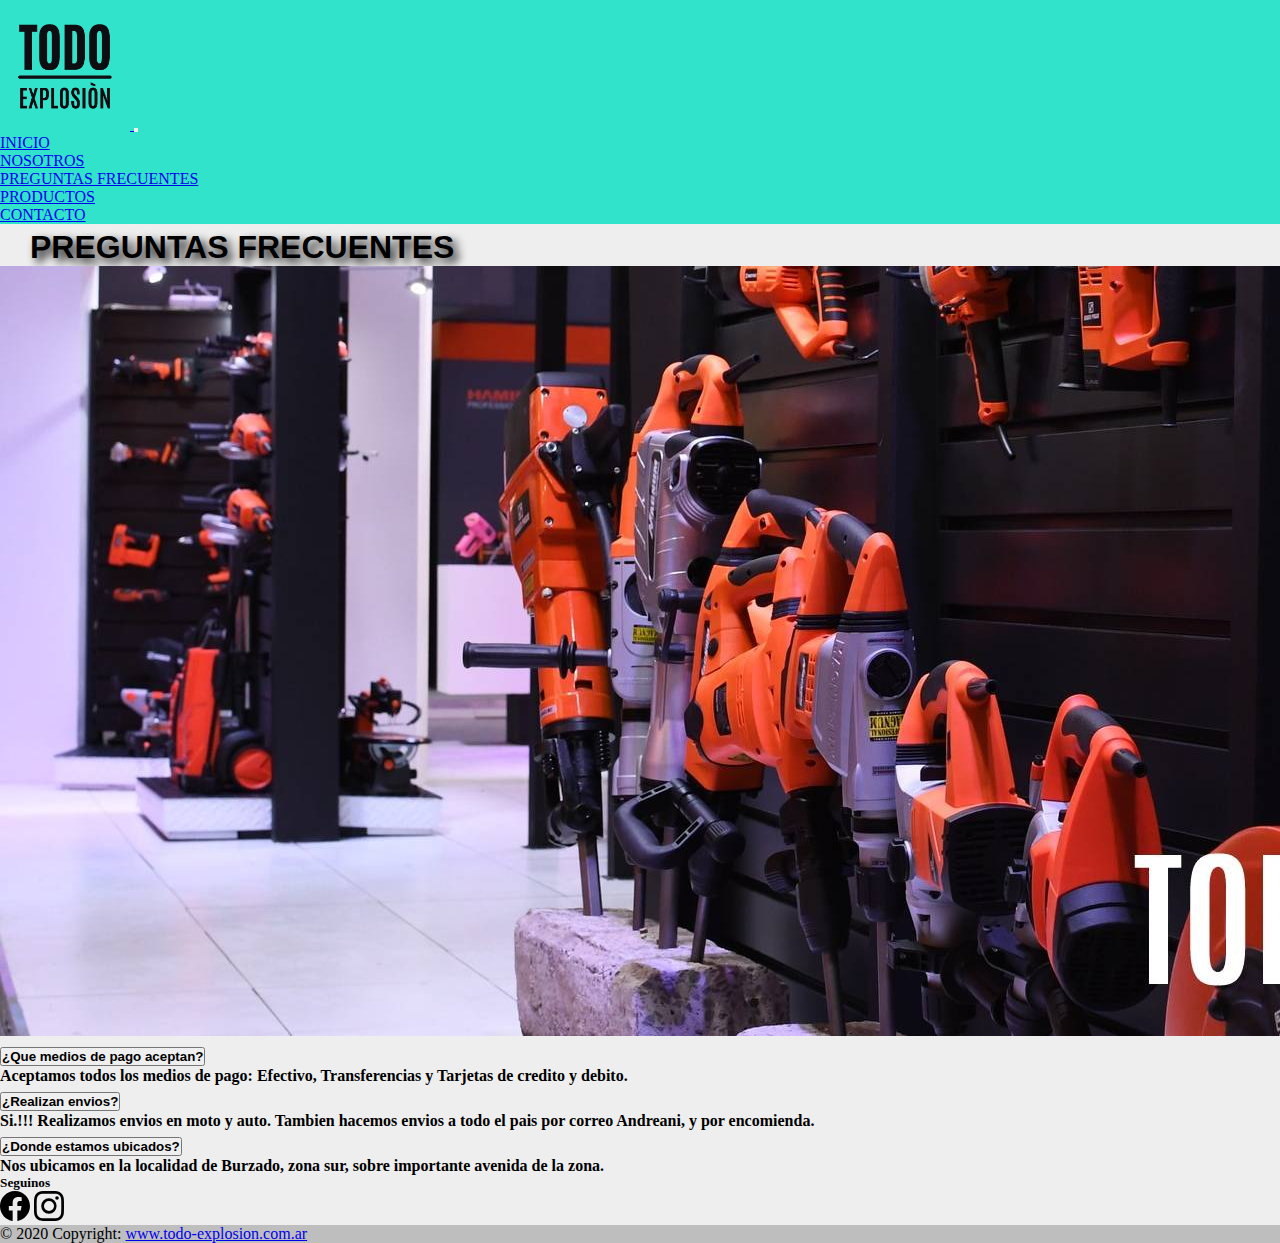
<file: pages/preguntasfrecuentes.html>
<!DOCTYPE html>
<html lang="en">
<head>
    <meta charset="UTF-8">
    <meta http-equiv="X-UA-Compatible" content="IE=edge">
    <meta name="viewport" content="width=device-width, initial-scale=1.0">
    <title>TODO EXPLOSION | Preguntas frecuentes</title>
    <meta name="keywords" content="herramientas, maquinas, jardineria, explosion, lusqtoff, dowen pagio, lq, burzaco">
    <meta name="description" content="Preguntas frecuentes.">
    <link rel="shortcut icon" href="../Imagenes/Logo/logo_todo_explosion-removebg-preview.png">
    <link rel="stylesheet" href="../sass/main2.css">
    <link href="https://cdn.jsdelivr.net/npm/bootstrap@5.2.0-beta1/dist/css/bootstrap.min.css" rel="stylesheet" integrity="sha384-0evHe/X+R7YkIZDRvuzKMRqM+OrBnVFBL6DOitfPri4tjfHxaWutUpFmBp4vmVor" crossorigin="anonymous"> 
</head>
<body class="color-fondo">
  <!-- Header -->
  <nav class="encabezado navbar navbar sticky-top navbar-expand-lg px-4">
    <div class="container-fluid">
        <a class="logo-todoexplosion" href="../index.html" >
            <img src="../Imagenes/Logo/logo_todo_explosion-removebg-preview.png" alt="logo-todoexplosion" width="130" height="auto" class="align-text-top">
        </a>
        <button class="navbar-toggler" type="button" data-bs-toggle="collapse" data-bs-target="#navbarNavDropdown" aria-controls="navbarNavDropdown" aria-expanded="false" aria-label="Toggle navigation">
            <span class="navbar-toggler-icon"></span>
        </button>
        <div class="collapse navbar-collapse" id="navbarNavDropdown">
          <ul class="navbar-nav ms-auto">
            <li class="nav-item">
                <a class="nav-link active" aria-current="page" href="../index.html">INICIO</a>
            </li>
            <li class="nav-item">
                <a class="nav-link" href="./nosotros.html">NOSOTROS</a>
            </li>
            <li class="nav-item">
                <a class="nav-link" href="./preguntasfrecuentes.html">PREGUNTAS FRECUENTES</a>
            </li>
            <li class="nav-item">
                <a class="nav-link" href="./productos.html">PRODUCTOS</a>
            </li>
            <li class="nav-item">
                <a class="nav-link" href="./contacto.html">CONTACTO</a>
            </li>
          </ul>
        </div>
    </div>
  </nav>

  <main>
    <div  class="preg-frecu text-center">
      <h1 class="m-2 p-3 p-md-5 fs-3">PREGUNTAS FRECUENTES</h1>
      <img src="../Imagenes/todoexplosionn.jpg" class="w-75 rounded mx-auto d-block pb-5" alt="imagen del negocio">
    </div>

    <div class="accordion pb-5">
      <div class="accordion col-6 mx-auto" id="accordionPanelsStayOpenExample">
        <div class="accordion-item">
          <h2 class="accordion-header" id="panelsStayOpen-headingOne">
            <button class="boton acordeon-btn accordion-button bg-dark text-light" type="button" data-bs-toggle="collapse" data-bs-target="#panelsStayOpen-collapseOne" aria-expanded="true" aria-controls="panelsStayOpen-collapseOne">
              <strong class="strong">¿Que medios de pago aceptan?</strong>
            </button>
          </h2>
          <div id="panelsStayOpen-collapseOne" class="accordion-collapse collapse show" aria-labelledby="panelsStayOpen-headingOne">
            <div class="accordion-body bg-secondary">
              <strong>Aceptamos todos los medios de pago: Efectivo, Transferencias y Tarjetas de credito y debito.</strong>
            </div>
          </div>
        </div>
        <div class="accordion-item">
          <h2 class="accordion-header" id="panelsStayOpen-headingTwo">
            <button class="boton accordion-button collapsed bg-dark text-light" type="button" data-bs-toggle="collapse" data-bs-target="#panelsStayOpen-collapseTwo" aria-expanded="false" aria-controls="panelsStayOpen-collapseTwo">
              <strong>¿Realizan envios?</strong>
            </button>
          </h2>
          <div id="panelsStayOpen-collapseTwo" class="accordion-collapse collapse" aria-labelledby="panelsStayOpen-headingTwo">
            <div class="accordion-body bg-secondary">
              <strong>Si.!!! Realizamos envios en moto y auto. Tambien hacemos envios a todo el pais por correo Andreani, y por encomienda.</strong>
            </div>
          </div>
        </div>
        <div class="accordion-item">
          <h2 class="accordion-header" id="panelsStayOpen-headingThree">
            <button class="boton accordion-button collapsed bg-dark text-light" type="button" data-bs-toggle="collapse" data-bs-target="#panelsStayOpen-collapseThree" aria-expanded="false" aria-controls="panelsStayOpen-collapseThree">
              <strong>¿Donde estamos ubicados?</strong>
            </button>
          </h2>
          <div id="panelsStayOpen-collapseThree" class="accordion-collapse collapse" aria-labelledby="panelsStayOpen-headingThree">
            <div class="accordion-body bg-secondary">
              <strong>Nos ubicamos en la localidad de Burzado, zona sur, sobre importante avenida de la zona.</strong> 
            </div>
          </div>
        </div>
      </div>
    </div>
  </main>


  <!-- Footer -->
  <footer class="text-center text-white">
    <!-- Grid container -->
    <div class="container pt-5 pb-4">
      <!-- Section: Social media -->
          <section class="mb-1">
            <h5 class="text-dark my-4 ">Seguinos</h5>
            <!-- Facebook -->
            <a class= "btn btn-link btn-floating btn-lg text-dark m-1 btn-lg" target="_blank" href="https://www.facebook.com/todoexplosion" role="button" 
            data-mdb-ripple-color="dark" ><img src="../Imagenes/Logo/facebook.svg" alt="logo facebook" class="" style="width: 30px;"><i class="fab fa-facebook-f "></i></a>
    
            <!-- Instagram -->
            <a class="btn btn-link btn-floating btn-lg text-dark m-1" target="_blank" href="https://www.instagram.com/todoexplosion" role="button" data-mdb-ripple-color="dark"><img src="../Imagenes/Logo/instagram.svg" alt="logo instagram" class="" style="width: 30px;"><i class="fab fa-instagram"></i></a>

          </section>
        <!-- Section: Social media -->
    </div>
    <!-- Grid container -->
  
    <!-- Copyright -->
    <div class="text-center text-dark p-3" style="background-color: rgba(0, 0, 0, 0.2);">
      © 2020 Copyright:
      <a class=" text-dark" href="https://mdbootstrap.com/">www.todo-explosion.com.ar</a>
    </div>
    <!-- Copyright -->
  </footer>








  <script src="https://cdn.jsdelivr.net/npm/bootstrap@5.2.0-beta1/dist/js/bootstrap.bundle.min.js" integrity="sha384-pprn3073KE6tl6bjs2QrFaJGz5/SUsLqktiwsUTF55Jfv3qYSDhgCecCxMW52nD2" crossorigin="anonymous"></script>
</body>
</html>
</file>
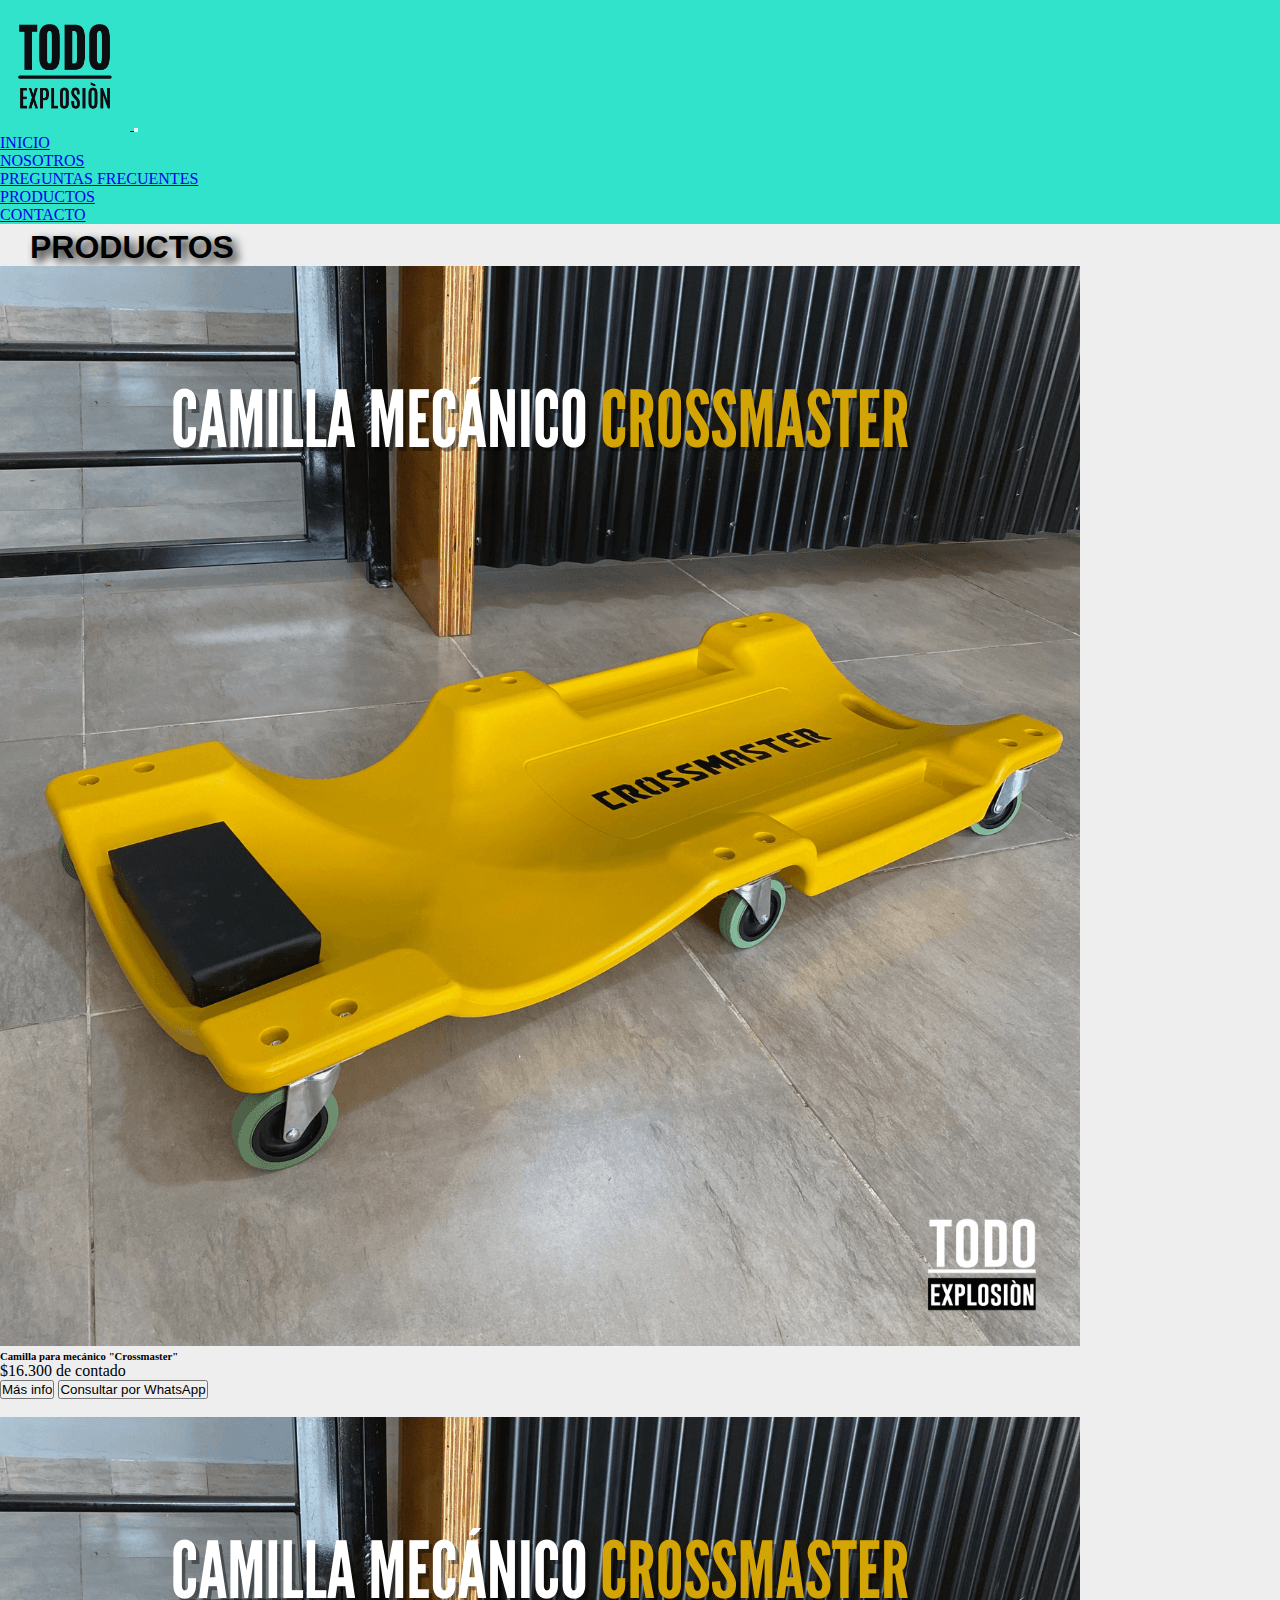
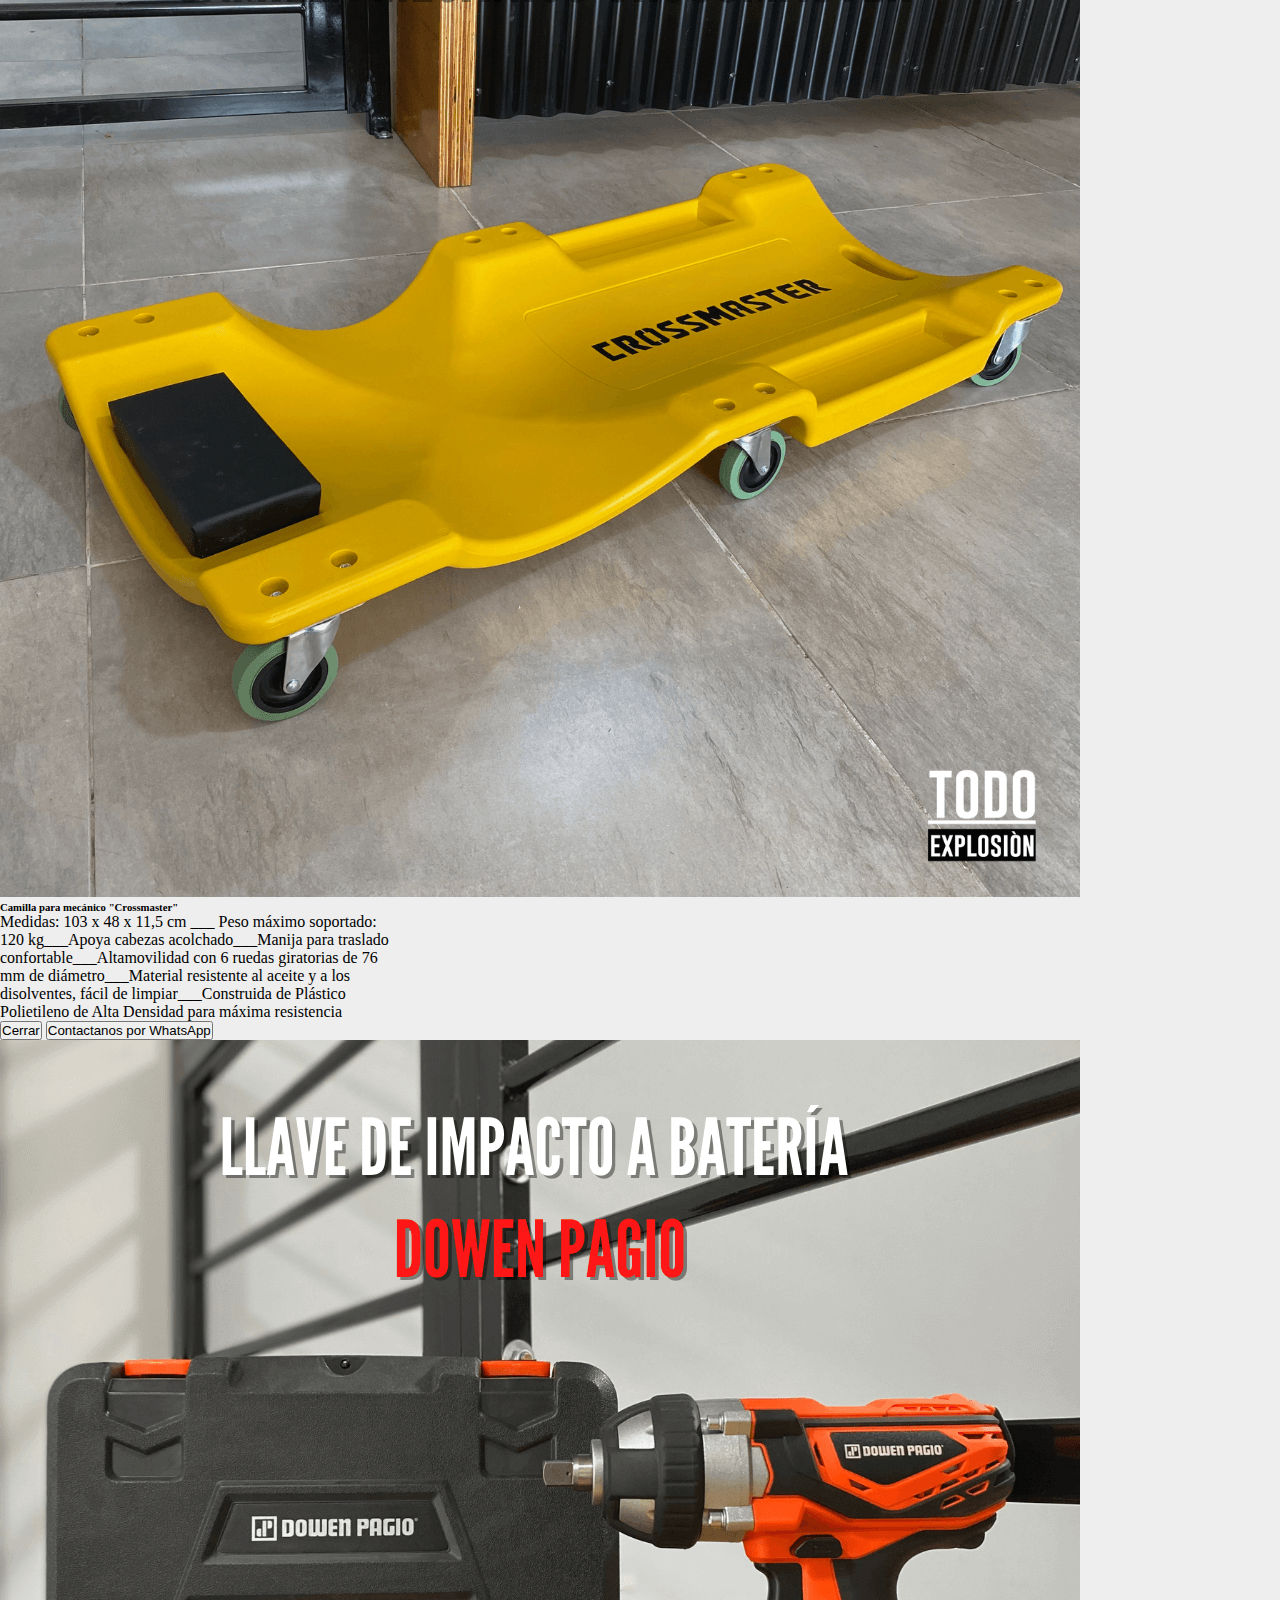
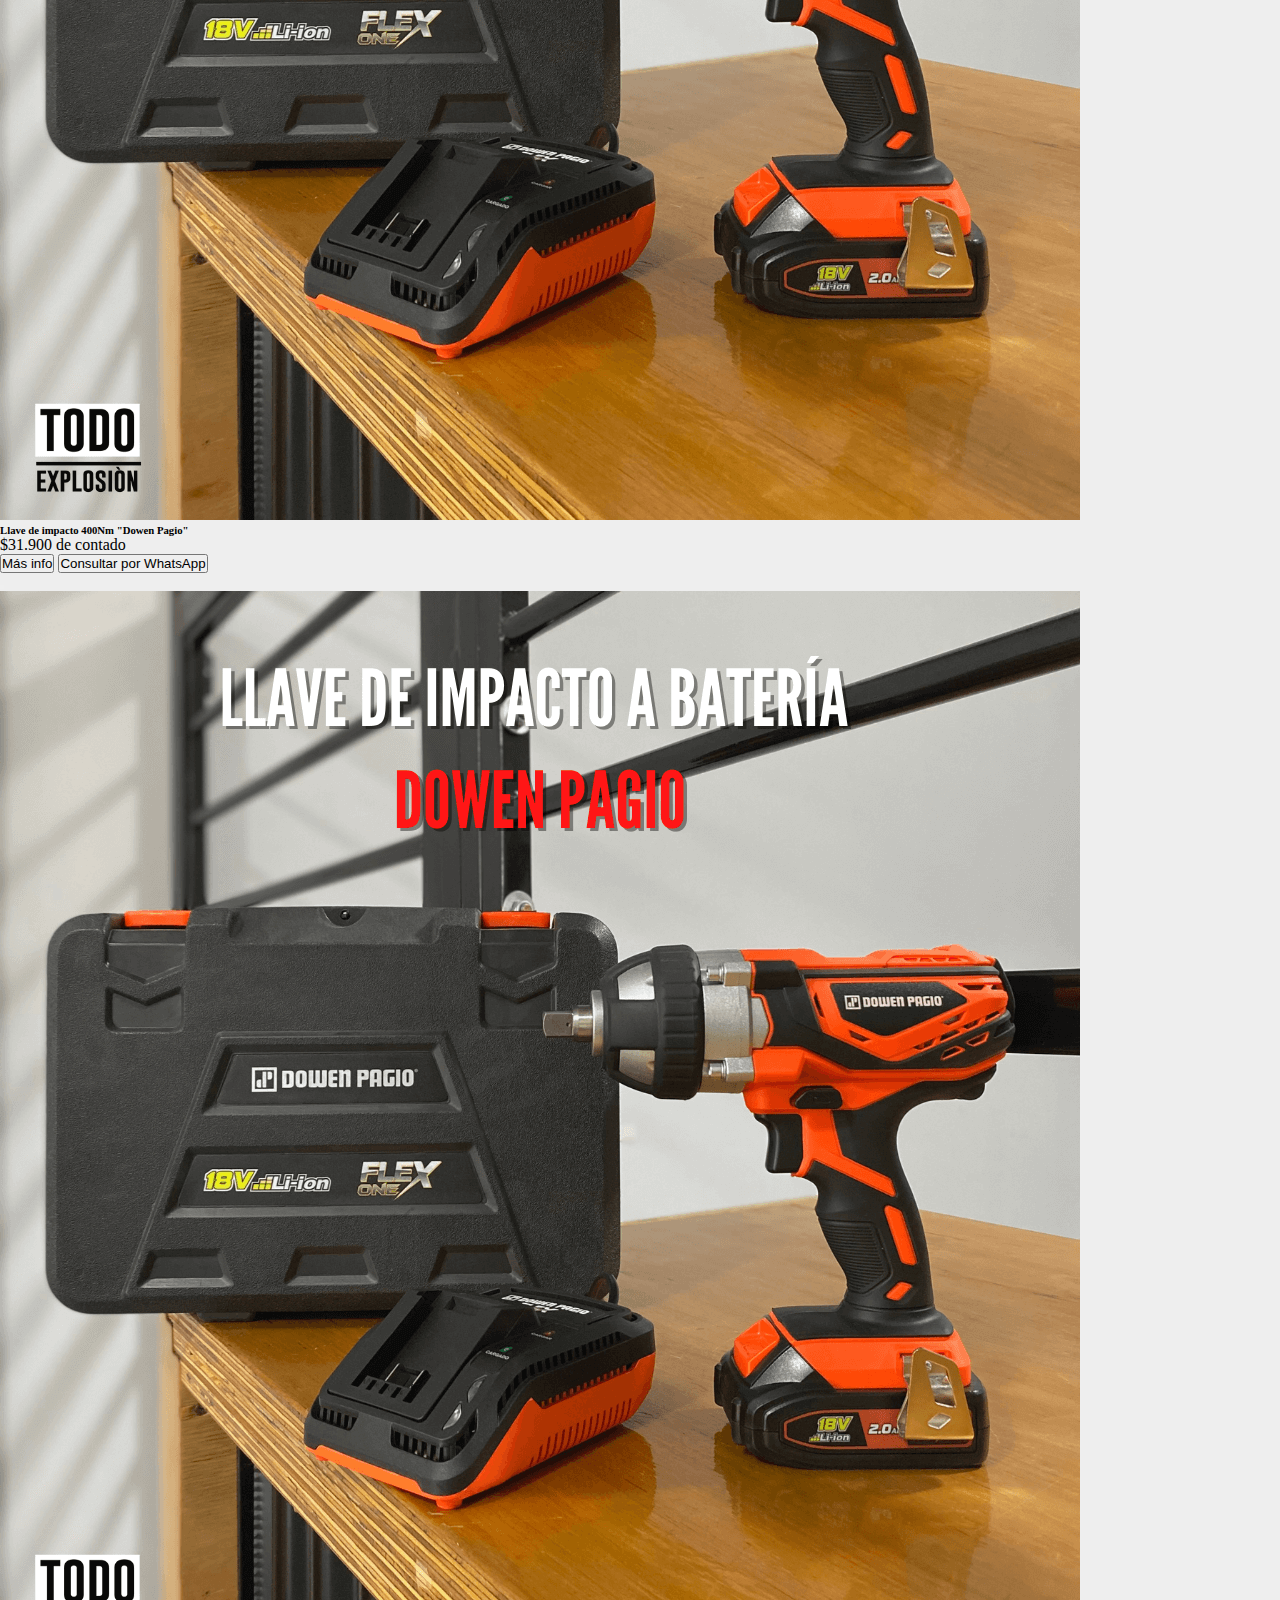
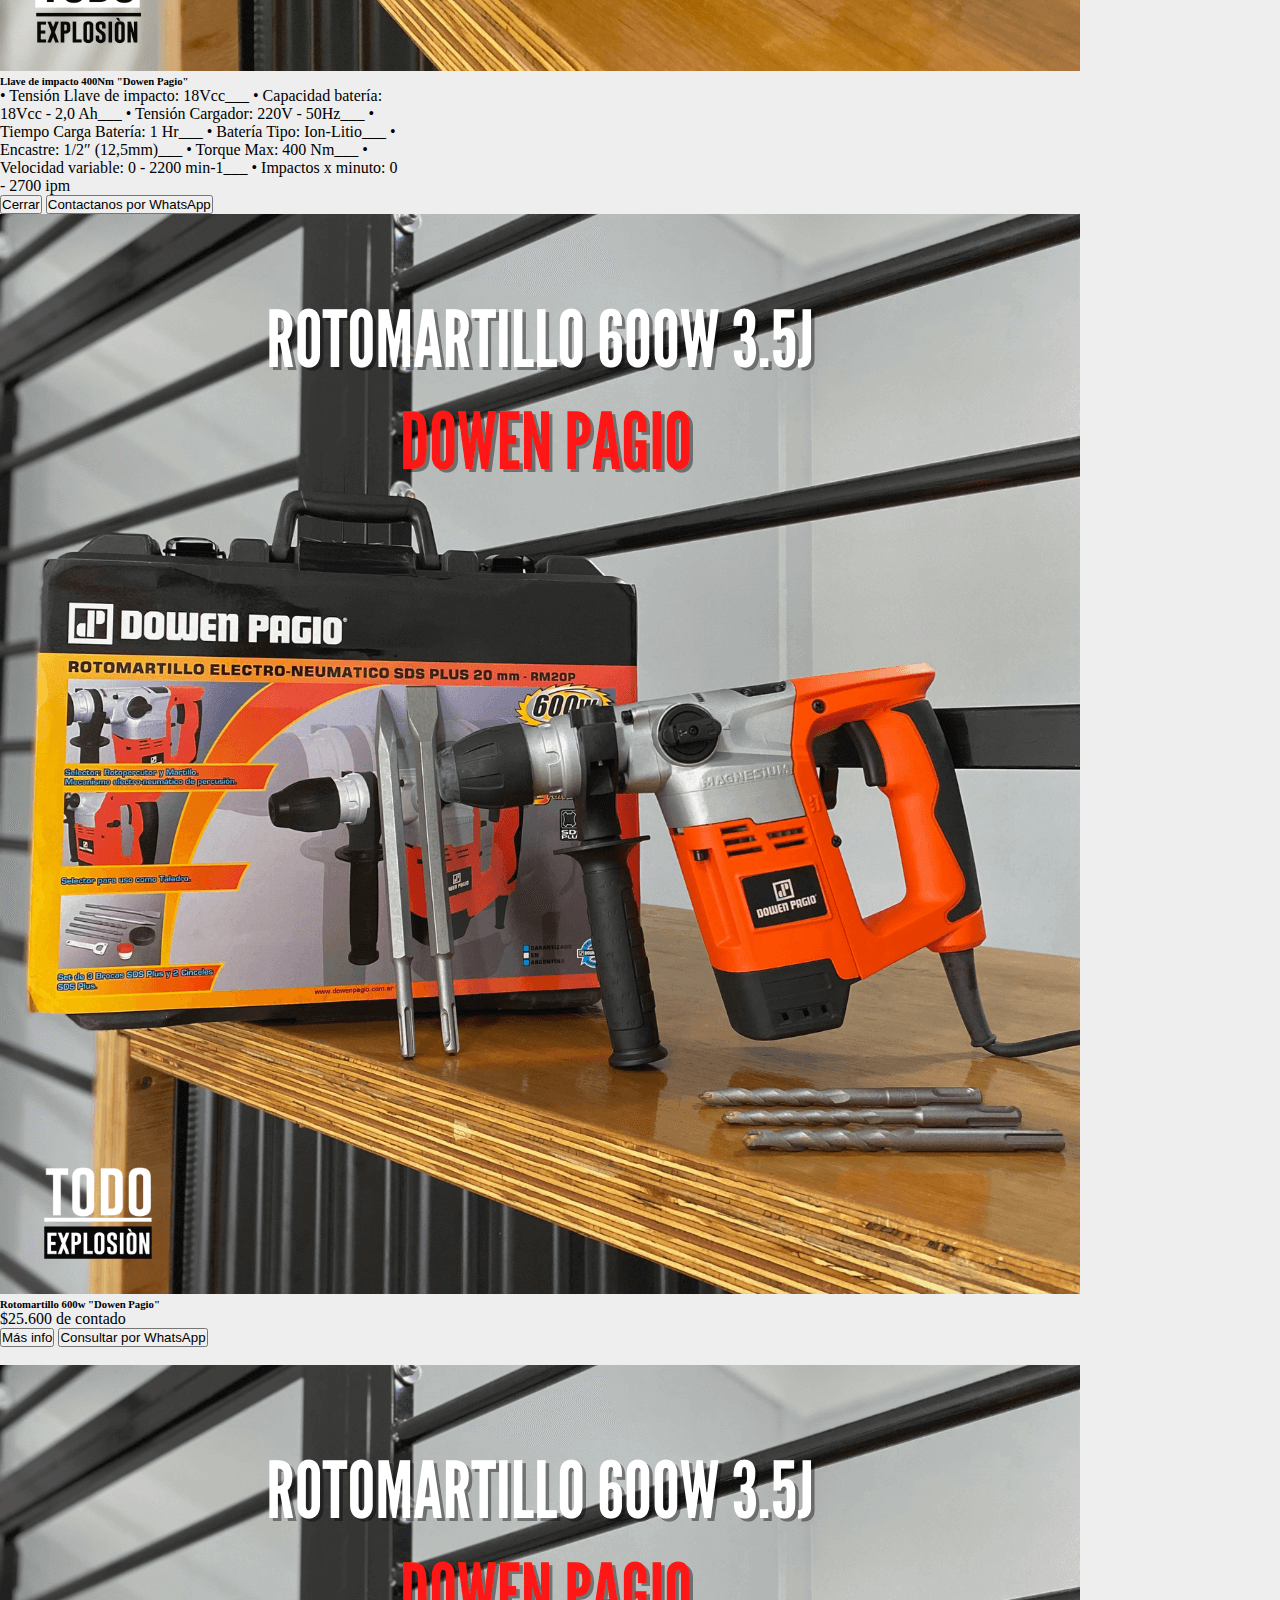
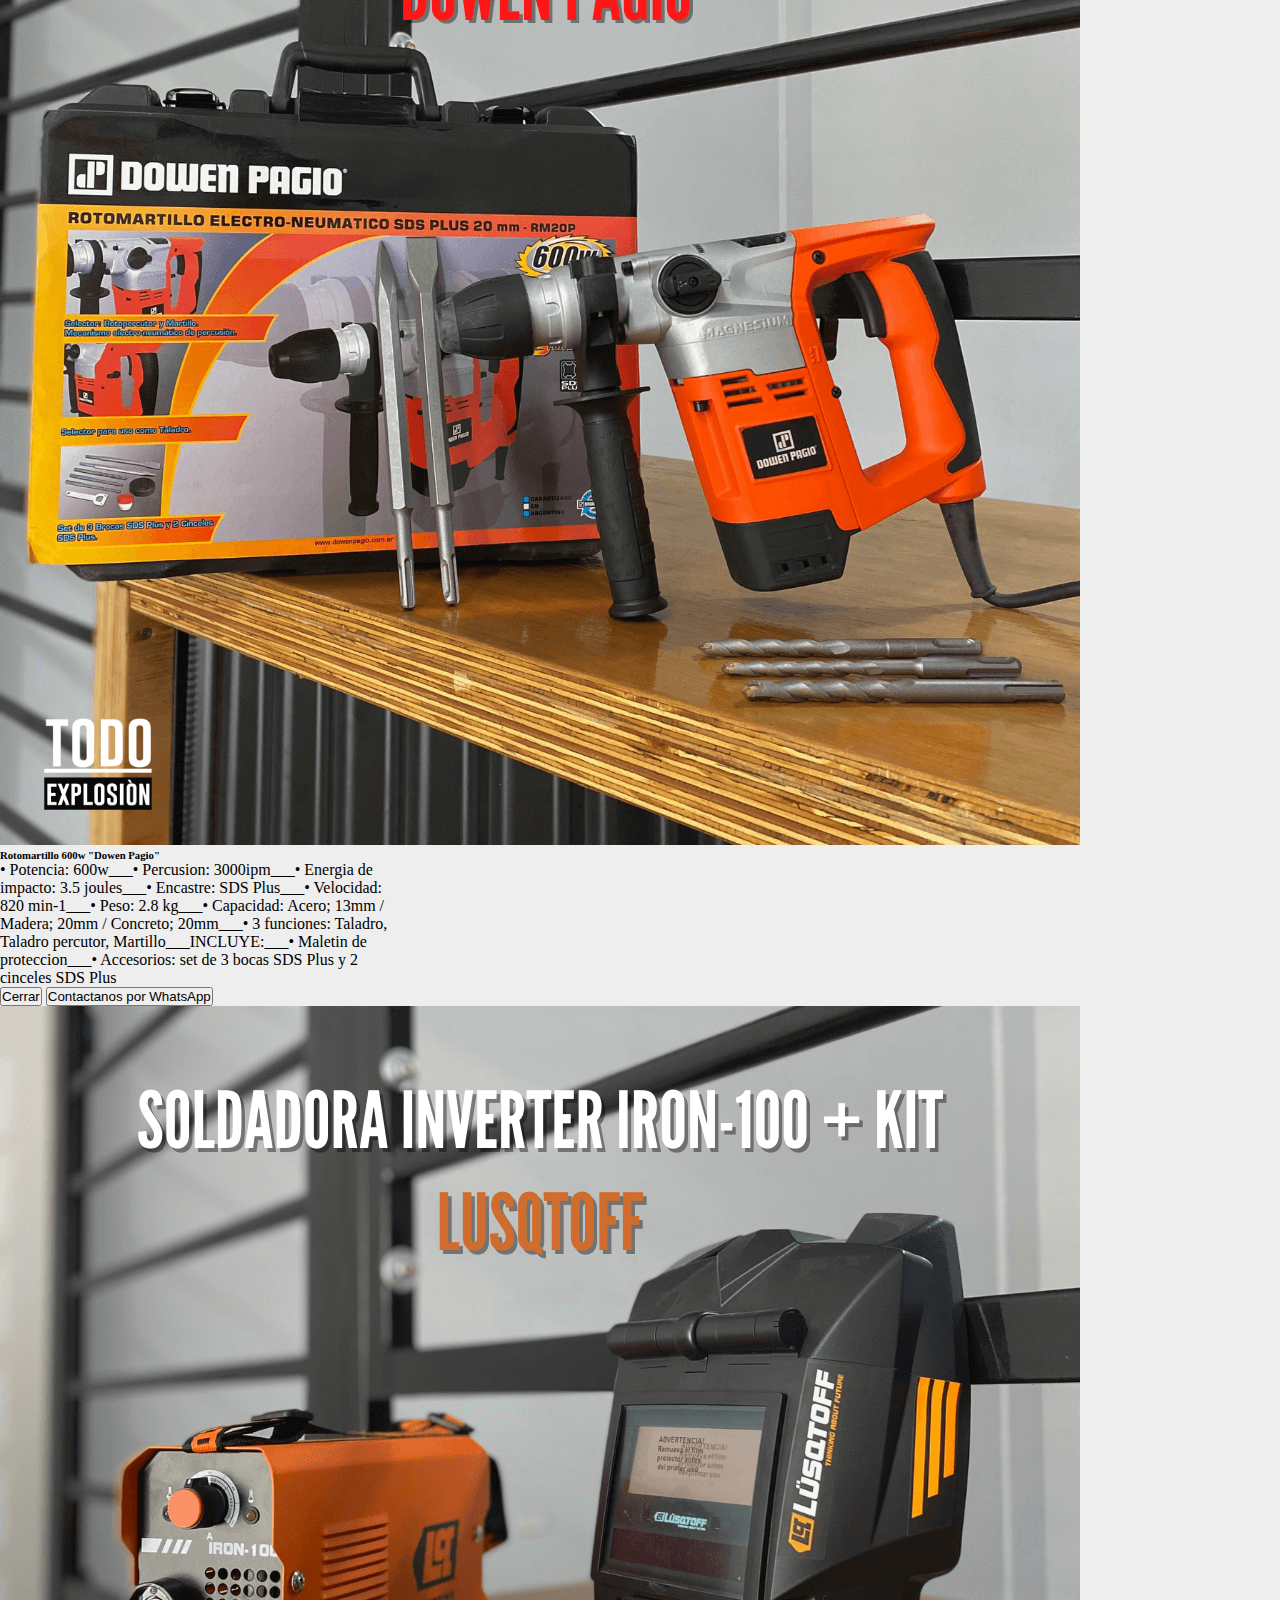
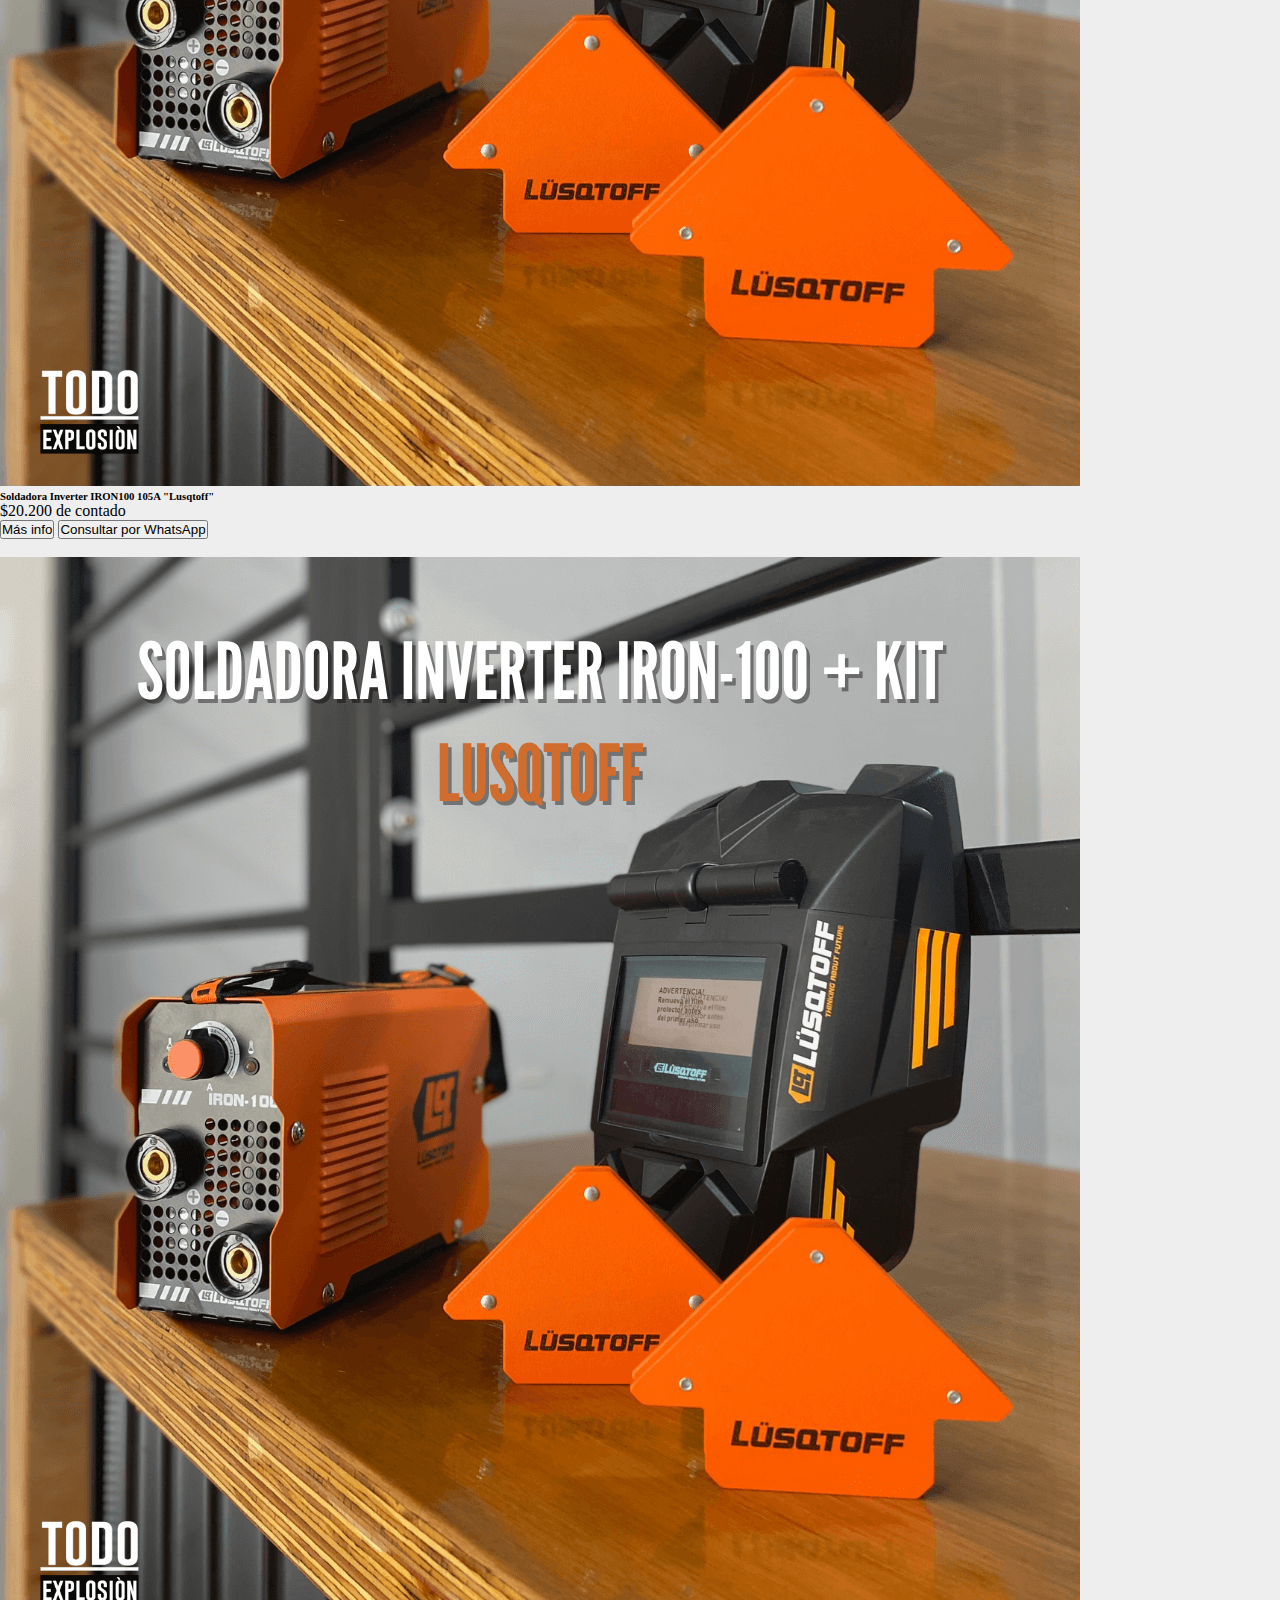
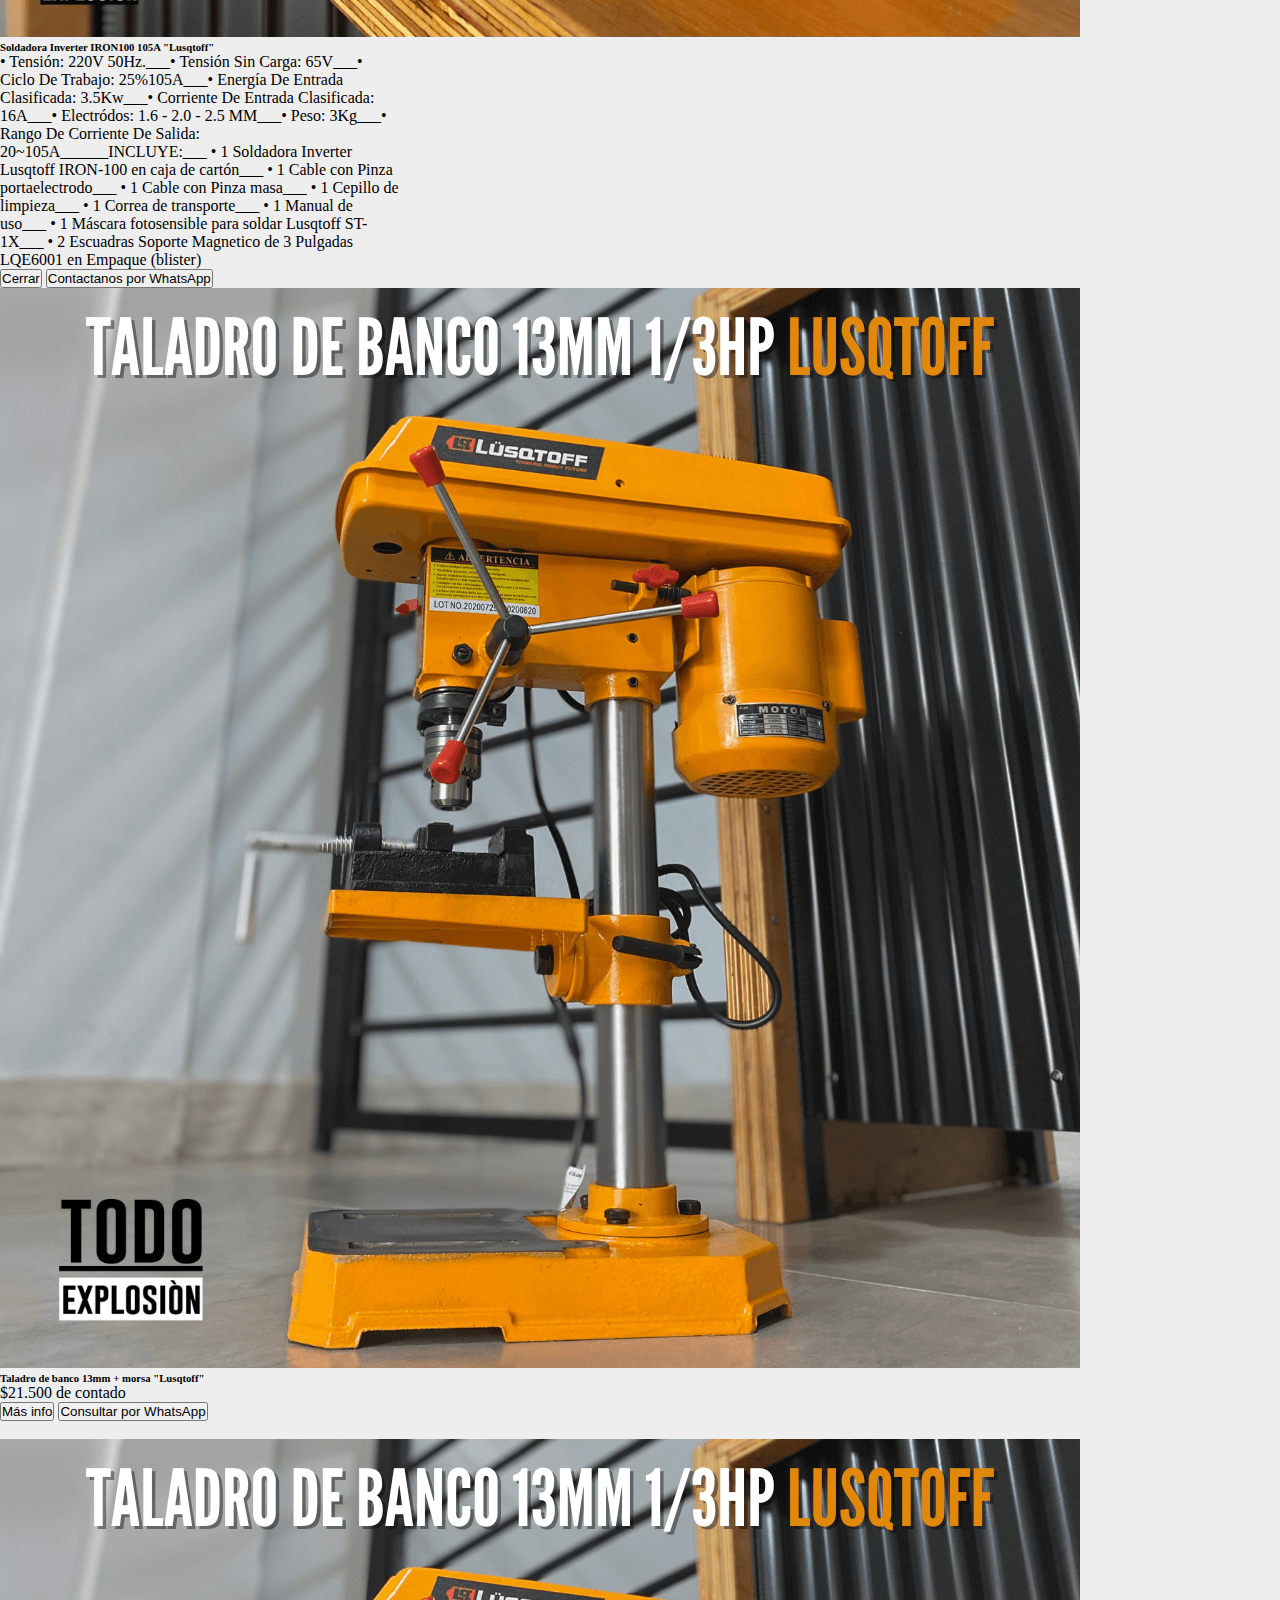
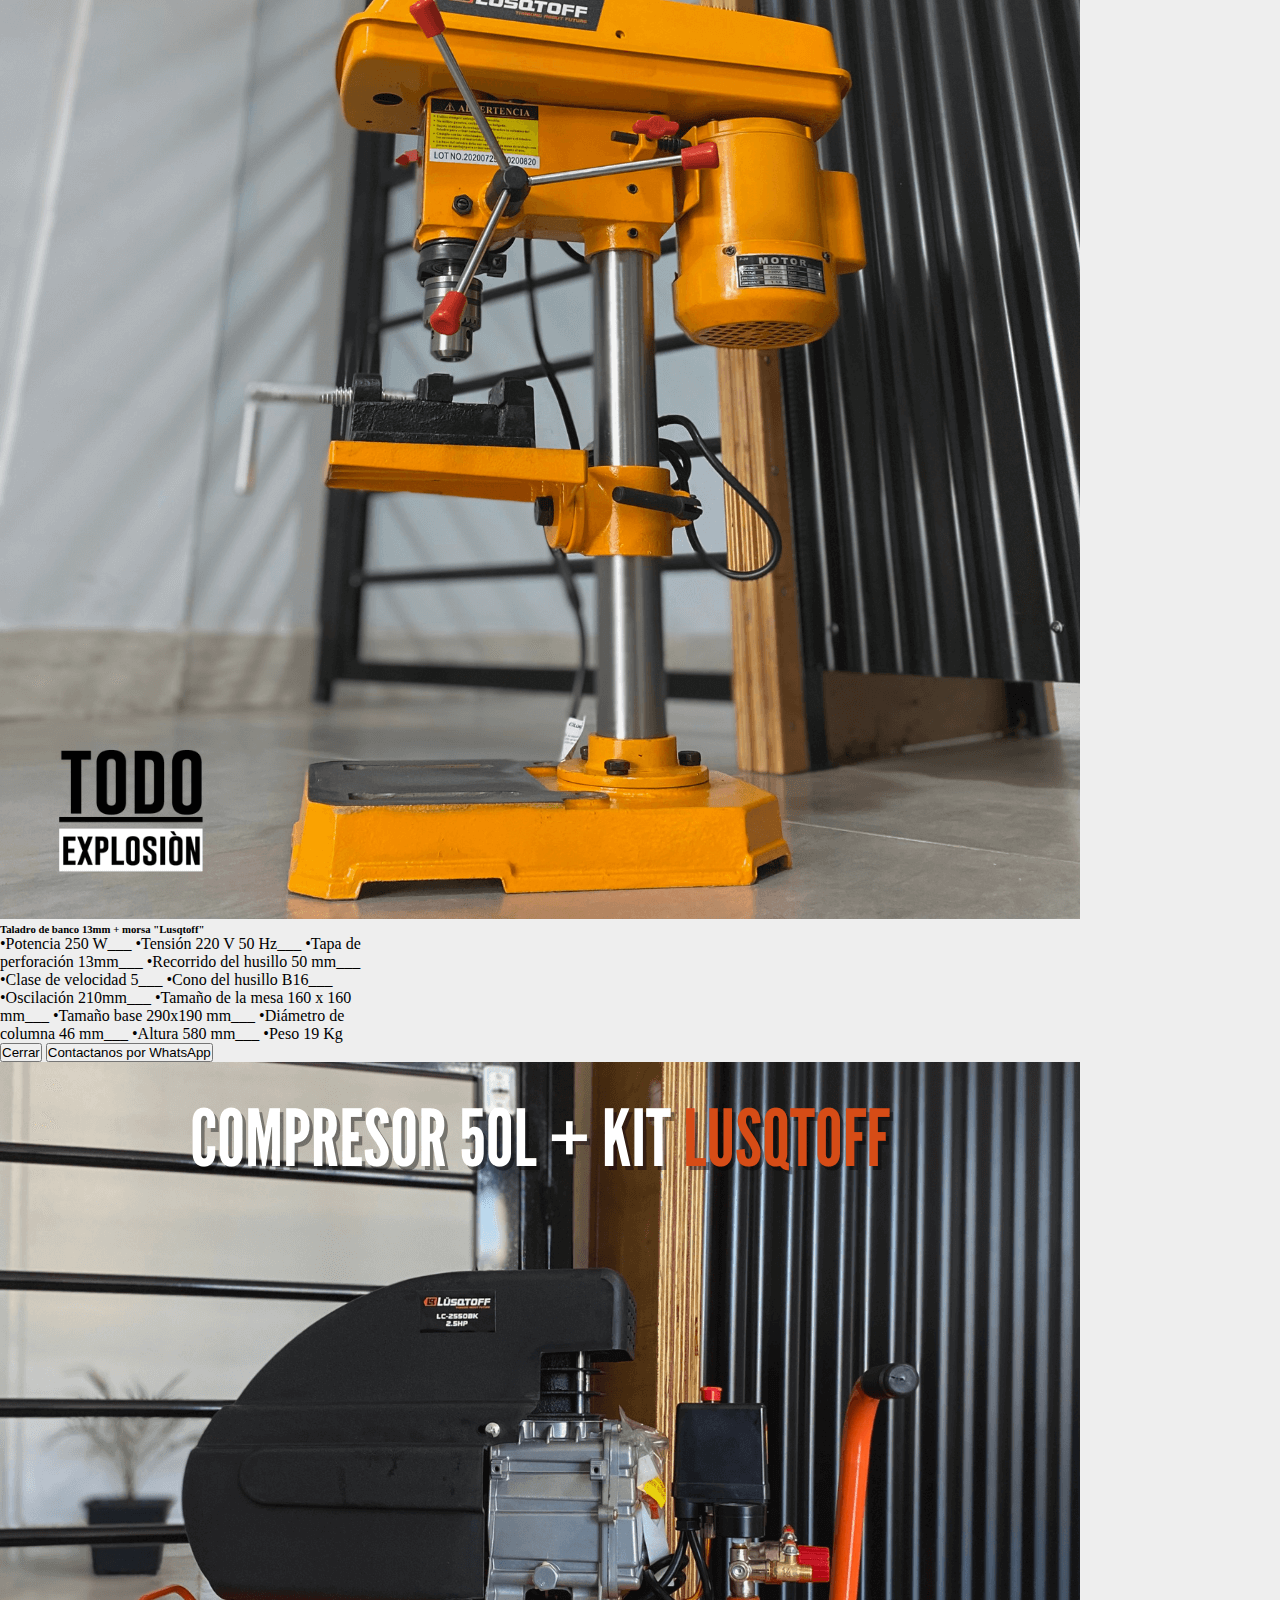
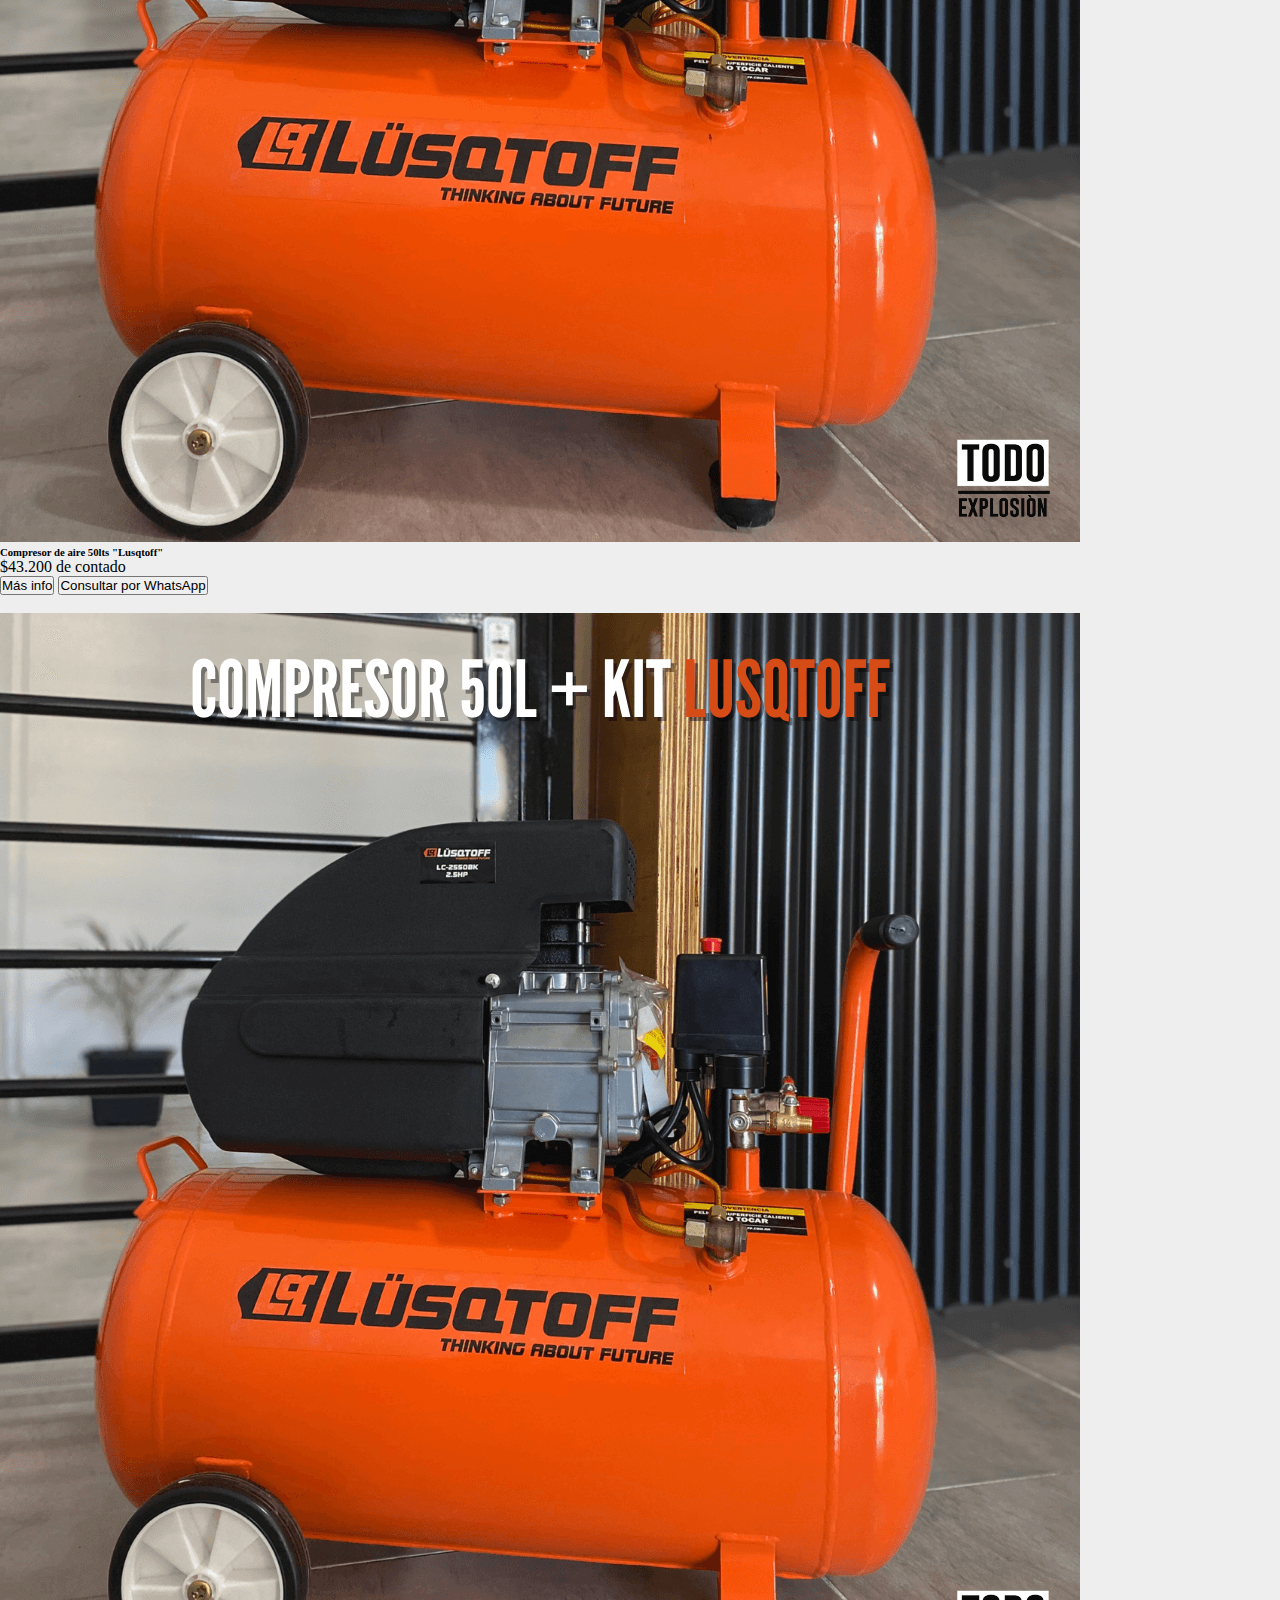
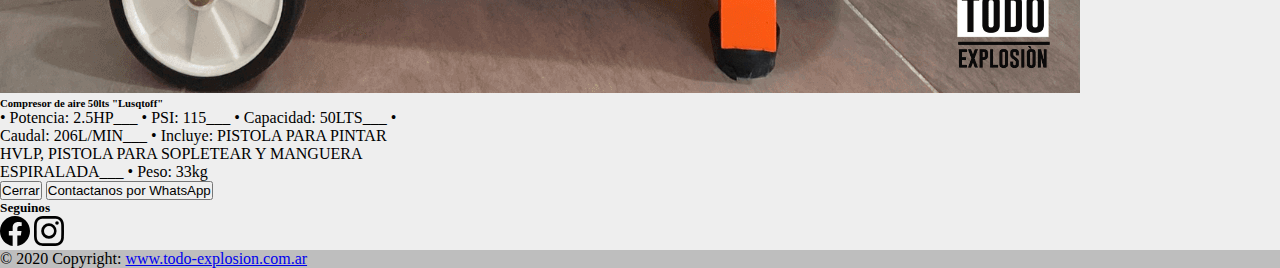
<file: pages/productos.html>
<!DOCTYPE html>
<html lang="en">
<head>
    <meta charset="UTF-8">
    <meta http-equiv="X-UA-Compatible" content="IE=edge">
    <meta name="viewport" content="width=device-width, initial-scale=1.0">
    <title>TODO EXPLOSION | Productos</title>
    <meta name="keywords" content="herramientas, maquinas, jardineria, explosion, lusqtoff, dowen pagio, lq, burzaco">
    <meta name="description" content="Venta de maquinas y herramientas. Todo para tu proyecto y/o empresa.">
    <link rel="shortcut icon" href="../Imagenes/Logo/logo_todo_explosion-removebg-preview.png">
    <link rel="stylesheet" href="../sass/main2.css">
    <link href="https://cdn.jsdelivr.net/npm/bootstrap@5.2.0-beta1/dist/css/bootstrap.min.css" rel="stylesheet" integrity="sha384-0evHe/X+R7YkIZDRvuzKMRqM+OrBnVFBL6DOitfPri4tjfHxaWutUpFmBp4vmVor" crossorigin="anonymous"> 
</head>
<body class="color-fondo">
    <!-- Header -->
    <nav class="encabezado navbar navbar sticky-top navbar-expand-lg px-4">
        <div class="container-fluid">
            <a class="logo-todoexplosion" href="../index.html" >
                <img src="../Imagenes/Logo/logo_todo_explosion-removebg-preview.png" alt="logo-todoexplosion" width="130" height="auto" class="align-text-top">
            </a>
            <button class="navbar-toggler" type="button" data-bs-toggle="collapse" data-bs-target="#navbarNavDropdown" aria-controls="navbarNavDropdown" aria-expanded="false" aria-label="Toggle navigation">
                <span class="navbar-toggler-icon"></span>
            </button>
            <div class="collapse navbar-collapse" id="navbarNavDropdown">
                <ul class="navbar-nav ms-auto">
                    <li class="nav-item">
                        <a class="nav-link active" aria-current="page" href="../index.html">INICIO</a>
                    </li>
                    <li class="nav-item">
                        <a class="nav-link" href="./nosotros.html">NOSOTROS</a>
                    </li>
                    <li class="nav-item">
                        <a class="nav-link" href="./preguntasfrecuentes.html">PREGUNTAS FRECUENTES</a>
                    </li>
                    <li class="nav-item">
                        <a class="nav-link" href="./productos.html">PRODUCTOS</a>
                    </li>
                    <li class="nav-item">
                        <a class="nav-link" href="./contacto.html">CONTACTO</a>
                    </li>
                </ul>
            </div>
        </div>
    </nav>

    <main>
        <div class="text-center"><h1 class="m-2 p-5 p-md-5 fs-3">PRODUCTOS</h1></div>
        <div class="product-container d-flex p-3 gap-5 flex-wrap justify-content-around">
            <!-- Product1 -->
            <div class="card" style="width: 25rem;">
                <img src="../Imagenes/productos/Camilla-mecanico-crossmaster-1(5).png" class="card-img-top" alt="Camilla para mecánico Crossmaster">
                <div class="card-body text-center">
                    <h6 class="card-title fs-6 py-4">Camilla para mecánico "Crossmaster"</h6>
                    <p class="p-1 fs-6 text-warning bg-dark rounded">$16.300 de contado</p>
                    <button class="btn btn-warning" data-bs-toggle="modal" data-bs-target="#myModal1"> Más info </button>
                    <a target="_blank" href=https://www.whatsapp.com><button type="button" class="btn btn-success">Consultar por WhatsApp</button></a>
                    <div class="modal fade" id="myModal1">
                        <div class="modal-dialog modal-lg ">
                            <div class="modal-content pb-3" id="product1">
                                <div class="modal-header">
                                    <h5 class="modal-title" id="staticBackdropLabel"></h5>
                                    <button class="btn btn-close" data-bs-dismiss="modal"></button>
                                </div>
                                <div class="modal-body">
                                        <div class="container-fluid">
                                            <div class="row">
                                                <img class="col-12 h-100 w-100 ps-0 pe-0" src="../Imagenes/productos/Camilla-mecanico-crossmaster-1(5).png" alt="Camilla para mecánico CROSSMASTER">
                                                <h6 class="text-center pt-5">Camilla para mecánico "Crossmaster"</h6>
                                                <p class="text-center p-3 fs-6"> Medidas: 103 x 48 x 11,5 cm ___ Peso máximo soportado: 120 kg___Apoya cabezas acolchado___Manija para traslado confortable___Altamovilidad con 6 ruedas giratorias de 76 mm de diámetro___Material resistente al aceite y a los disolventes, fácil de limpiar___Construida de Plástico Polietileno de Alta Densidad para máxima resistencia</p>
                                            </div>
                                        </div>
                                </div>
                                <div class="modal-footer justify-content-center">
                                    <button type="button" class="btn btn-danger" data-bs-dismiss="modal">Cerrar</button>
                                    <a target="_blank" href=https://www.whatsapp.com><button type="button" class="btn btn-success">Contactanos por WhatsApp</button></a>
                                </div>
                            </div>
                        </div>
                    </div>
                </div>
            </div>
            <!-- Product2 -->
            <div class="card" style="width: 25rem;">
                <img src="../Imagenes/productos/Llave-de-impacto-Dowen-pagio-400Nm-9993139-1(1).png" class="card-img-top" alt="Camilla para mecánico Crossmaster">
                <div class="card-body text-center">
                    <h6 class="card-title fs-6 py-4">Llave de impacto 400Nm "Dowen Pagio"</h6>
                    <p class="p-1 fs-6 text-warning bg-dark rounded">$31.900 de contado</p>
                    <button class="btn btn-warning" data-bs-toggle="modal" data-bs-target="#myModal2"> Más info </button>
                    <a target="_blank" href=https://www.whatsapp.com><button type="button" class="btn btn-success">Consultar por WhatsApp</button></a>
                    <div class="modal fade" id="myModal2">
                        <div class="modal-dialog modal-lg">
                            <div class="modal-content pb-3" id="product1">
                                <div class="modal-header">
                                    <h5 class="modal-title" id="staticBackdropLabel"></h5>
                                    <button class="btn btn-close" data-bs-dismiss="modal"></button>
                                </div>
                                <div class="modal-body">
                                    <div class="container-fluid">
                                        <div class="row">
                                            <img class="col-12 h-100 w-100 ps-0 pe-0" src="../Imagenes/productos/Llave-de-impacto-Dowen-pagio-400Nm-9993139-1(1).png" alt="Camilla para mecánico Crossmaster">
                                            <h6 class="text-center pt-5">Llave de impacto 400Nm "Dowen Pagio"</h6>
                                            <p class="text-center p-3 fs-6">• Tensión Llave de impacto: 18Vcc___ • Capacidad batería: 18Vcc - 2,0 Ah___ • Tensión Cargador: 220V - 50Hz___ • Tiempo Carga Batería: 1 Hr___ • Batería Tipo: Ion-Litio___ • Encastre: 1/2″ (12,5mm)___ • Torque Max: 400 Nm___ • Velocidad variable: 0 - 2200 min-1___ • Impactos x minuto: 0 - 2700 ipm</p>
                                        </div>
                                    </div>
                                </div>
                                <div class="modal-footer justify-content-center">
                                    <button type="button" class="btn btn-danger" data-bs-dismiss="modal">Cerrar</button>
                                    <a target="_blank" href=https://www.whatsapp.com><button type="button" class="btn btn-success">Contactanos por WhatsApp</button></a>
                                </div>
                            </div>
                        </div>
                    </div>
                </div>
            </div>
            <!-- Product3 -->
            <div class="card" style="width: 25rem;">
                <img src="../Imagenes/productos/rotomartillo-dowen-pagio1).png" class="card-img-top" alt="Rotomartillo 600w Dowen Pagio">
                <div class="card-body text-center">
                    <h6 class="card-title fs-6 py-4">Rotomartillo 600w "Dowen Pagio"</h6>
                    <p class="p-1 fs-6 text-warning bg-dark rounded">$25.600 de contado</p>
                    <button class="btn btn-warning" data-bs-toggle="modal" data-bs-target="#myModal3"> Más info </button>
                    <a target="_blank" href=https://www.whatsapp.com><button type="button" class="btn btn-success">Consultar por WhatsApp</button></a>
                    <div class="modal fade" id="myModal3">
                        <div class="modal-dialog modal-lg">
                            <div class="modal-content pb-3" id="product1">
                                <div class="modal-header">
                                    <h5 class="modal-title" id="staticBackdropLabel"></h5>
                                    <button class="btn btn-close" data-bs-dismiss="modal"></button>
                                </div>
                                <div class="modal-body">
                                    <div class="container-fluid">
                                        <div class="row">
                                            <img class="col-12 h-100 w-100 ps-0 pe-0" src="../Imagenes/productos/rotomartillo-dowen-pagio1).png" alt="rotomartillo 600w Dowen Pagio">
                                            <h6 class="text-center pt-5">Rotomartillo 600w "Dowen Pagio"</h6>
                                            <p class="text-center p-3 fs-6">• Potencia: 600w___• Percusion: 3000ipm___• Energia de impacto: 3.5 joules___• Encastre: SDS Plus___• Velocidad: 820 min-1___• Peso: 2.8 kg___• Capacidad: Acero; 13mm / Madera; 20mm / Concreto; 20mm___• 3 funciones: Taladro, Taladro percutor, Martillo___INCLUYE:___• Maletin de proteccion___• Accesorios: set de 3 bocas SDS Plus y 2 cinceles SDS Plus</p>
                                        </div>
                                    </div>
                                </div>
                                <div class="modal-footer justify-content-center">
                                    <button type="button" class="btn btn-danger" data-bs-dismiss="modal">Cerrar</button>
                                    <button type="button" class="btn btn-success"><a target="_blank" href=https://www.instagram.com/todoexplosion></a> Contactanos por WhatsApp</button>
                                  </div>
                            </div>
                        </div>
                    </div>
                </div>
            </div>
            <!-- Product4 -->
            <div class="card" style="width: 25rem;">
                <img src="../Imagenes/productos/Soldadora-iron100-105a-lusqtoff-megairon-(1).png" class="card-img-top" alt="Soldadora Inverter IRON100 105A Lusqtoff">
                <div class="card-body text-center container">
                    <h6 class="card-title fs-6 py-4">Soldadora Inverter IRON100 105A "Lusqtoff"</h6>
                    <p class="p-1 fs-6 text-warning bg-dark rounded">$20.200 de contado</p>
                    <button class="btn btn-warning" data-bs-toggle="modal" data-bs-target="#myModal4"> Más info </button>
                    <a target="_blank" href=https://www.whatsapp.com><button type="button" class="btn btn-success">Consultar por WhatsApp</button></a>
                    <div class="modal fade" id="myModal4">
                        <div class="modal-dialog modal-lg">
                            <div class="modal-content pb-3" id="product2">
                                <div class="modal-header">
                                    <h5 class="modal-title2" id="staticBackdropLabel"></h5>
                                    <button class="btn btn-close" data-bs-dismiss="modal"></button>
                                </div>
                                <div class="modal-body">
                                    <div class="container-fluid">
                                        <div class="row">
                                            <img class="col-12 h-100 w-100 ps-0 pe-0" src="../Imagenes/productos/Soldadora-iron100-105a-lusqtoff-megairon-(1).png" alt="Soldadora Inverter IRON100 105A Lusqtoff">
                                            <h6 class="text-center pt-5">Soldadora Inverter IRON100 105A "Lusqtoff"</h6>
                                            <p class="text-center p-3 fs-6"> • Tensión: 220V 50Hz.___• Tensión Sin Carga: 65V___• Ciclo De Trabajo: 25%105A___• Energía De Entrada Clasificada: 3.5Kw___• Corriente De Entrada Clasificada: 16A___• Electródos: 1.6 - 2.0 - 2.5 MM___• Peso: 3Kg___• Rango De Corriente De Salida: 20~105A______INCLUYE:___ • 1 Soldadora Inverter Lusqtoff IRON-100 en caja de cartón___ • 1 Cable con Pinza portaelectrodo___ • 1 Cable con Pinza masa___ • 1 Cepillo de limpieza___ • 1 Correa de transporte___ • 1 Manual de uso___ • 1 Máscara fotosensible para soldar Lusqtoff ST-1X___ • 2 Escuadras Soporte Magnetico de 3 Pulgadas LQE6001 en Empaque  (blister)</p>
                                        </div>
                                    </div>
                                </div>
                                <div class="modal-footer justify-content-center">
                                    <button type="button" class="btn btn-danger" data-bs-dismiss="modal">Cerrar</button>
                                    <a target="_blank" href=https://www.whatsapp.com><button type="button" class="btn btn-success">Contactanos por WhatsApp</button></a>
                                </div>
                            </div>
                        </div>
                    </div>
                </div>
            </div>
            <!-- Product5 -->
            <div class="card" style="width: 25rem;">
                <img src="../Imagenes/productos/Taladro-de-banco-lusqtodd(2).png" class="card-img-top" alt="Taladro de banco 13mm + morsa Lusqtoff">
                <div class="card-body text-center container">
                    <h6 class="card-title fs-6 py-4">Taladro de banco 13mm + morsa "Lusqtoff"</h6>
                    <p class="p-1 fs-6 text-warning bg-dark rounded">$21.500 de contado</p>
                    <button class="btn btn-warning" data-bs-toggle="modal" data-bs-target="#myModal5"> Más info </button>
                    <a target="_blank" href=https://www.whatsapp.com><button type="button" class="btn btn-success">Consultar por WhatsApp</button></a>
                    <div class="modal fade" id="myModal5">
                        <div class="modal-dialog modal-lg">
                            <div class="modal-content pb-3" id="product2">
                                <div class="modal-header">
                                    <h5 class="modal-title2" id="staticBackdropLabel"></h5>
                                    <button class="btn btn-close" data-bs-dismiss="modal"></button>
                                </div>
                                <div class="modal-body">
                                    <div class="container-fluid">
                                        <div class="row">
                                            <img class="col-12 h-100 w-100 ps-0 pe-0" src="../Imagenes/productos/Taladro-de-banco-lusqtodd(2).png" alt="Taladro de banco 13mm + morsa Lusqtoff">
                                            <h6 class="text-center pt-5">Taladro de banco 13mm + morsa "Lusqtoff"</h6>
                                            <p class="text-center p-3 fs-6">•Potencia 250 W___ •Tensión 220 V 50 Hz___ •Tapa de perforación 13mm___ •Recorrido del husillo 50 mm___ •Clase de velocidad 5___ •Cono del husillo B16___ •Oscilación 210mm___ •Tamaño de la mesa 160 x 160 mm___ •Tamaño base 290x190 mm___ •Diámetro de columna 46 mm___ •Altura 580 mm___ •Peso 19 Kg</p>
                                        </div>
                                    </div>
                                </div>
                                <div class="modal-footer justify-content-center">
                                    <button type="button" class="btn btn-danger" data-bs-dismiss="modal">Cerrar</button>
                                    <a target="_blank" href=https://www.whatsapp.com><button type="button" class="btn btn-success">Contactanos por WhatsApp</button></a>
                                </div>
                            </div>
                        </div>
                    </div>
                </div>
            </div>
            <!-- Product6 -->
            <div class="card" style="width: 25rem;">
                <img src="../Imagenes/productos/Compresor-50-litros-lusqtoff-2(1).png" class="card-img-top" alt="Compresor de aire 50lts Lusqtoff">
                <div class="card-body text-center container">
                    <h6 class="card-title fs-6 py-4">Compresor de aire 50lts "Lusqtoff"</h6>
                    <p class="p-1 fs-6 text-warning bg-dark rounded">$43.200 de contado</p>
                    <button class="btn btn-warning" data-bs-toggle="modal" data-bs-target="#myModal6"> Más info </button>
                    <a target="_blank" href=https://www.whatsapp.com><button type="button" class="btn btn-success">Consultar por WhatsApp</button></a>
                    <div class="modal fade" id="myModal6">
                        <div class="modal-dialog modal-lg">
                            <div class="modal-content pb-3" id="product2">
                                <div class="modal-header">
                                    <h5 class="modal-title2" id="staticBackdropLabel"></h5>
                                    <button class="btn btn-close" data-bs-dismiss="modal"></button>
                                </div>
                                <div class="modal-body">
                                    <div class="container-fluid">
                                        <div class="row">
                                            <img class="col-12 h-100 w-100 ps-0 pe-0" src="../Imagenes/productos/Compresor-50-litros-lusqtoff-2(1).png" alt="Compresor de aire 50lts Lusqtoff">
                                            <h6 class="text-center pt-5">Compresor de aire 50lts "Lusqtoff"</h6>
                                            <p class="text-center p-3 fs-6"> • Potencia: 2.5HP___ • PSI: 115___ • Capacidad: 50LTS___ • Caudal: 206L/MIN___ • Incluye: PISTOLA PARA PINTAR HVLP, PISTOLA PARA SOPLETEAR Y MANGUERA ESPIRALADA___ • Peso: 33kg</p>
                                        </div>
                                    </div>
                                </div>
                                <div class="modal-footer justify-content-center">
                                    <button type="button" class="btn btn-danger" data-bs-dismiss="modal">Cerrar</button>
                                    <a target="_blank" href=https://www.whatsapp.com><button type="button" class="btn btn-success">Contactanos por WhatsApp</button></a>
                                </div>
                            </div>
                        </div>
                    </div>
                </div>
            </div>



        </div>
        
    </main>



    <!-- Footer -->
    <footer class="text-center text-white">
        <!-- Grid container -->
        <div class="container pt-5 pb-4">
            <!-- Section: Social media -->
            <section class="mb-1">
                <h5 class="text-dark my-4 ">Seguinos</h5>
                <!-- Facebook -->
                <a class= "btn btn-link btn-floating btn-lg text-dark m-1 btn-lg" target="_blank" href="https://www.facebook.com/todoexplosion" role="button" 
                data-mdb-ripple-color="dark" ><img src="../Imagenes/Logo/facebook.svg" alt="logo facebook" class="" style="width: 30px;"><i class="fab fa-facebook-f "></i></a>
        
                <!-- Instagram -->
                <a class="btn btn-link btn-floating btn-lg text-dark m-1" target="_blank" href="https://www.instagram.com/todoexplosion" role="button" data-mdb-ripple-color="dark"><img src="../Imagenes/Logo/instagram.svg" alt="logo instagram" class="" style="width: 30px;"><i class="fab fa-instagram"></i></a>

            </section>
            <!-- Section: Social media -->
        </div>
        <!-- Grid container -->
      
        <!-- Copyright -->
        <div class="text-center text-dark p-3" style="background-color: rgba(0, 0, 0, 0.2);">
          © 2020 Copyright:
          <a class=" text-dark" href="https://mdbootstrap.com/">www.todo-explosion.com.ar</a>
        </div>
        <!-- Copyright -->
      </footer>








    <script src="https://cdn.jsdelivr.net/npm/bootstrap@5.2.0-beta1/dist/js/bootstrap.bundle.min.js" integrity="sha384-pprn3073KE6tl6bjs2QrFaJGz5/SUsLqktiwsUTF55Jfv3qYSDhgCecCxMW52nD2" crossorigin="anonymous"></script>
</body>
</html>
</file>
<file: sass/main2.css>
@import url("https://fonts.googleapis.com/css2?family=Advent+Pro:wght@100;200;600;700&family=Antonio:wght@100;200&display=swap");
* {
  margin: 0;
  padding: 0;
  box-sizing: border-box;
}

.encabezado {
  background-color: #30e3ca;
}
.encabezado div a img {
  background-color: #30e3ca;
}
.encabezado li a:hover {
  color: white;
}

/* From uiverse.io by @satyamchaudharydev */
/* === removing default button style ===*/
.button {
  margin: 0;
  background: transparent;
  padding: 0;
  border: none;
}

/* button styling */
.button {
  --border-right: 5px;
  --text-stroke-color: rgba(255,255,255,0.6);
  --animation-color: #30e3ca;
  --fs-size: 1.7em;
  letter-spacing: 5px;
  text-decoration: none;
  font-size: var(--fs-size);
  font-family: "Arial";
  position: relative;
  text-transform: uppercase;
  color: transparent;
  -webkit-text-stroke: 1px var(--text-stroke-color);
}

/* this is the text, when you hover on button */
.hover-text {
  position: absolute;
  box-sizing: border-box;
  content: attr(data-text);
  color: var(--animation-color);
  width: 0%;
  inset: 0;
  border-right: var(--border-right) solid var(--animation-color);
  overflow: hidden;
  transition: 0.5s;
  -webkit-text-stroke: 1px var(--animation-color);
}

/* hover */
.button:hover .hover-text {
  width: 100%;
  filter: drop-shadow(0 0 23px var(--animation-color));
}

.navbar {
  color: #464646;
}

h1 {
  font-family: "Advent Pro bold", sans-serif;
  padding-left: 30px;
  padding-top: 5px;
}

.animate__animated.animate__backInLeft:hover {
  color: #30e3ca;
}

.animate__animated.animate__bounce {
  --animate-duration: 1s;
}

:root {
  --animate-duration: 800ms;
  --animate-delay: 0.5s;
}

#categorias {
  background-color: #EEEEEE;
}
#categorias .text-center {
  background-color: #EEEEEE;
  color: #5E5E5E;
  font-family: sans-serif;
}
#categorias .text-center:hover {
  color: #464646;
}

.collage {
  background-color: #EEEEEE;
}
.collage img {
  transition: background ease-in 0.3s;
  transition: transform 0.5s;
  margin: 0 auto;
}
.collage img:hover {
  filter: brightness(1.5);
  transform: scale(0.97);
}

/* div.collage-desktop { 
    text-align: justify;
    img {
        background: black;
        transition: background ease-in .3s;
        transition: transform .2s;
        margin: 0 auto;
        &:hover {
            filter: brightness(1.5);
            transform: scale(0.98);
        }
        border-radius: 10px;
    }
}

.lightbox-gallery{
    background-image: linear-gradient(#4A148C, #E53935);
    background-repeat: no-repeat;color: #000;overflow-x: hidden
}
.lightbox-gallery p{
    color:#fff
}
.lightbox-gallery h2{
    font-weight:bold;
    margin-bottom:40px;
    padding-top:40px;
    color:#fff
}
@media (max-width:767px){
    .lightbox-gallery h2{
        margin-bottom:25px;
        padding-top:25px;
        font-size:24px
    }
}
.lightbox-gallery .intro{
    font-size:16px;
    max-width:500px;
    margin:0 auto 40px
}
.lightbox-gallery .intro p{
    margin-bottom:0
}
.lightbox-gallery .photos{
    padding-bottom:20px
}
.lightbox-gallery .item{
    padding-bottom:30px
} */
@media (max-width: 576px) {
  .logoTodoExplosion img {
    width: auto;
    height: 100px;
  }
  .navbar .container-fluid {
    display: flex;
    flex-direction: column;
  }
  .carousel-item img {
    height: 500px;
  }
  .button {
    display: none;
    margin: 0;
  }
  #logomarca {
    width: 300px;
    height: auto;
  }
  #collage-desktop {
    display: none;
  }
  #categorias .text-size {
    font-size: 15px;
  }
}
@media (min-width: 567px) {
  .collage-mobile {
    display: none;
  }
  #categorias .text-size {
    font-size: 25px;
  }
}
footer {
  background-color: #EEEEEE;
}

.formulario {
  border-radius: 11px;
  background: linear-gradient(145deg, #f0f0f0, #cacaca);
  box-shadow: 47px 47px 91px #acacac, -47px -47px 91px #ffffff;
}

h1, #categorias div div h4 {
  text-shadow: 5px 5px 10px black;
}

.dire {
  background-color: #30e3ca;
}

.color-fondo {
  background-color: #EEEEEE;
}/*# sourceMappingURL=main2.css.map */
</file>
